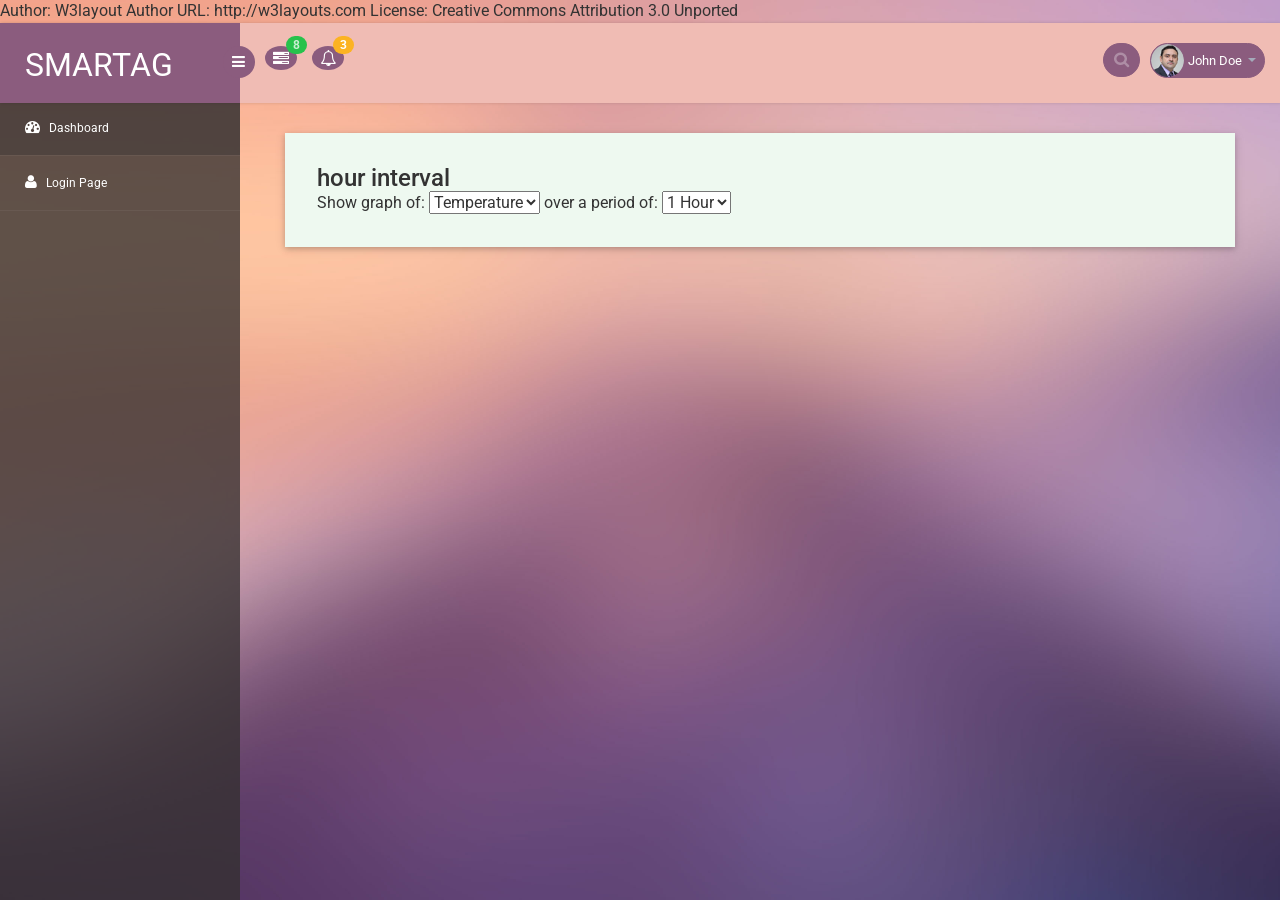
<file: AWS SmartAg/Site/index.html>
<!--A Design by W3layouts -->
Author: W3layout
Author URL: http://w3layouts.com
License: Creative Commons Attribution 3.0 Unported

<!DOCTYPE html>
<head>
<title>Visitors an Admin Panel Category Bootstrap Responsive Website Template | Home :: w3layouts</title>
<meta name="viewport" content="width=device-width, initial-scale=1">
<meta http-equiv="Content-Type" content="text/html; charset=utf-8" />
<meta name="keywords" content="Visitors Responsive web template, Bootstrap Web Templates, Flat Web Templates, Android Compatible web template, 
Smartphone Compatible web template, free webdesigns for Nokia, Samsung, LG, SonyEricsson, Motorola web design" />

<script type="application/x-javascript"> addEventListener("load", function() { setTimeout(hideURLbar, 0); }, false, {passive: true}); function hideURLbar(){ window.scrollTo(0,1); } </script>
<script src="https://code.jquery.com/jquery-1.11.3.min.js"></script>


<!-- bootstrap-css -->
<link rel="stylesheet" href="css/bootstrap.min.css" >
<!-- //bootstrap-css -->

<!-- Custom CSS -->
<link href="css/style.css" rel='stylesheet' type='text/css' />
<link href="css/style-responsive.css" rel="stylesheet"/>

<!-- font CSS -->
<link href='//fonts.googleapis.com/css?family=Roboto:400,100,100italic,300,300italic,400italic,500,500italic,700,700italic,900,900italic' rel='stylesheet' type='text/css'>

<!-- font-awesome icons -->
<link rel="stylesheet" href="css/font.css" type="text/css"/>
<link href="css/font-awesome.css" rel="stylesheet"> 
<link rel="stylesheet" href="css/morris.css" type="text/css"/>

<!-- //font-awesome icons -->
<script src="js/jquery2.0.3.min.js"></script>
<script src="js/raphael-min.js"></script>
<script src="js/morris.js"></script>


</head>

<body>
<section id="container">

<!--header start-->
<header class="header fixed-top clearfix">

<!--logo start-->
<div class="brand">
    <a href="index.html" class="logo">
        SMARTaG
    </a>
    <div class="sidebar-toggle-box">
        <div class="fa fa-bars"></div>
    </div>
</div>

<!--logo end-->
<div class="nav notify-row" id="top_menu">
    <!--  notification start -->
    <ul class="nav top-menu">
        <!-- settings start -->
        <li class="dropdown">
            <a data-toggle="dropdown" class="dropdown-toggle" href="#">
                <i class="fa fa-tasks"></i>
                <span class="badge bg-success">8</span>
            </a>
        </li>
        <!-- settings end -->

        <!-- notification dropdown start-->
        <li id="header_notification_bar" class="dropdown">
            <a data-toggle="dropdown" class="dropdown-toggle" href="#">

                <i class="fa fa-bell-o"></i>
                <span class="badge bg-warning">3</span>
            </a>
            <ul class="dropdown-menu extended notification">
            </ul>
        </li>
        <!-- notification dropdown end -->
    </ul>
    <!--  notification end -->
</div>

<div class="top-nav clearfix">
    <!--search & user info start-->
    <ul class="nav pull-right top-menu">
        <li>
            <input type="text" class="form-control search" placeholder=" Search">
        </li>
        <!-- user login dropdown start-->
        <li class="dropdown">
            <a data-toggle="dropdown" class="dropdown-toggle" href="#">
                <img alt="" src="images/2.png">
                <span class="username">John Doe</span>
                <b class="caret"></b>
            </a>
            <ul class="dropdown-menu extended logout">
                <li><a href="#"><i class=" fa fa-suitcase"></i>Profile</a></li>
                <li><a href="#"><i class="fa fa-cog"></i> Settings</a></li>
                <li><a href="login.html"><i class="fa fa-key"></i> Log Out</a></li>
            </ul>
        </li>
        <!-- user login dropdown end -->
       
    </ul>
    <!--search & user info end-->
</div>
</header>
<!--header end-->
<!--sidebar start-->
<aside>
    <div id="sidebar" class="nav-collapse">
        <!-- sidebar menu start-->
        <div class="leftside-navigation">
            <ul class="sidebar-menu" id="nav-accordion">
                <li>
                    <a class="active" href="index.html">
                        <i class="fa fa-dashboard"></i>
                        <span>Dashboard</span>
                    </a>
                </li>
                
                <li>
                    <a href="login.html">
                        <i class="fa fa-user"></i>
                        <span>Login Page</span>
                    </a>
                </li>
            </ul>            </div>
        <!-- sidebar menu end-->
    </div>
</aside>
<!--sidebar end-->

<!--main content start-->
<section id="main-content">
	<section class="wrapper">
			<!-- graphs -->
			<div class="panel-body">
				<div class="col-md-12 w3ls-graph">
					<div class="agileinfo-grap">
						<div class="agileits-box">
							<h3 id="timeType"></h3>
						</div>
						<div class="agileits-box-body clearfix">
						<div id="hero-area"></div>
						Show graph of: 
						<select id="measure">
							<option value="Temperature"> Temperature
							<option value="Moisture"> Moisture
							<option value="Humidity"> Humidity
							<option value="Light"> Light
						</select>
						 over a period of:
						<select id="timeScale">
                            			    <option value="hour"> 1 Hour
                            			    <option value="day"> 1 Day
                        			</select>
						<script>
							measure = document.getElementById("measure").options[measure.selectedIndex].value;
							timescale = document.getElementById("timeScale").options[timeScale.selectedIndex].value;
							document.getElementById("timeType").innerHTML = timescale + " interval";
							console.log(measure);
							console.log(timescale);
							// call get request on the php date api to query database and return results
							$.get("php/Dapi.php", {metric: measure, interval:timescale}, function(data){
								console.log("default");
								// call createGraph function with the return results from data API
								createGraph(jQuery.parseJSON(data));
                                                        }); 
								
							// set event handler to handle form value change, should recall Data api with new values
							$('#measure').change(function() {
								measure = document.getElementById("measure").value;
                                                                timescale = document.getElementById("timeScale").value;
								console.log(measure);
								console.log(timescale);
								$.get("php/Dapi.php", {metric: measure, interval:timescale}, function(data){
                                                                	console.log("default");
                                                                	createGraph(jQuery.parseJSON(data));
                                                        	});
							});
							
							
							$('#timeScale').change(function() {
								measure = document.getElementById("measure").value;
                                                                timescale = document.getElementById("timeScale").value;
                                                                $.get("php/Dapi.php", {metric: measure, interval:timescale}, function(data){
                                                                        console.log("default");
                                                                        createGraph(jQuery.parseJSON(data));
                                                                });
                                                        });
							
							// function to create morris.js graph
							// ***NOTE*** will log error message to console, but it does not effect output
							
							function createGraph(JSON) {
							    $('#hero-area').empty();
							    //console log the JSON for reference purposes
							    console.log(JSON);
							    Morris.Area({
						  	        element: 'hero-area',
						  		data: JSON,
						  		xkey: ['DT'],
							  	ykeys: ['value'],
								hideHover: true 
							    });
							}
						
						</script>

					</div>
				</div>
			</div>
		<!-- //tasks -->

<!--main content end-->
</section>
<script src="js/bootstrap.js"></script>
<script src="js/jquery.dcjqaccordion.2.7.js"></script>
<script src="js/scripts.js"></script>
<script src="js/jquery.slimscroll.js"></script>
<script src="js/jquery.nicescroll.js"></script>
<!--[if lte IE 8]><script language="javascript" type="text/javascript" src="js/flot-chart/excanvas.min.js"></script><![endif]-->
</body>
</html>
</file>
<file: AWS SmartAg/Site/css/style.css>
/*
Author: W3layout
Author URL: http://w3layouts.com
License: Creative Commons Attribution 3.0 Unported
License URL: http://creativecommons.org/licenses/by/3.0/
*/
h4, h5, h6,
h1, h2, h3 {margin: 0;}
ul, ol {margin: 0;}
p {margin: 0;}

html, body{
	font-family: 'Roboto', sans-serif;
    font-size: 100%;
    overflow-x: hidden;
    background: url(../images/bg.jpg) no-repeat 0px 0px;
	background-size:cover;
}
body a{
	transition: 0.5s all ease;
	-webkit-transition: 0.5s all ease;
	-moz-transition: 0.5s all ease;
	-o-transition: 0.5s all ease;
	-ms-transition: 0.5s all ease;
	text-decoration:none;
}
h1,h2,h3,h4,h5,h6{
	margin:0;			   
}
p{
	margin:0;
}
ul,label{
	margin:0;
	padding:0;
}
body a:hover{
	text-decoration:none;
}
	/*sidebar navigation*/
#sidebar {
    width:240px;
    height:100%;
    position:fixed;
    background:rgba(52, 48, 48, 0.78);
    -webkit-transition:all .3s ease-in-out;
    -moz-transition:all .3s ease-in-out;
    -o-transition:all .3s ease-in-out;
    transition:all .3s ease-in-out;
}
#sidebar ul li {
    position: relative;
}
.leftside-navigation,.right-stat-bar{
    height: 100%;
}
.right-stat-bar ul {
    list-style-type: none;
    padding-left: 0;
}
/*LEFT NAVIGATION ICON*/
.dcjq-icon {
    height:17px;
    width:17px;
    display:inline-block;
    background:url(../images/nav-expand.png) no-repeat top;
    border-radius:3px;
    -moz-border-radius:3px;
    -webkit-border-radius:3px;
    position:absolute;
    right:10px;
}
.active .dcjq-icon {
    background:url(../images/nav-expand.png) no-repeat bottom;
    border-radius:3px;
    -moz-border-radius:3px;
    -webkit-border-radius:3px;
}
.right-side-accordion .dcjq-icon {
    height:17px;
    width:17px;
    display:inline-block;
    background:url(../images/acc-expand.png) no-repeat top;
    border-radius:3px;
    -moz-border-radius:3px;
    -webkit-border-radius:3px;
    position:absolute;
    right:10px;
}
.right-side-accordion .active .dcjq-icon {
    background:url(../images/acc-expand.png) no-repeat bottom;
    border-radius:3px;
    -moz-border-radius:3px;
    -webkit-border-radius: 3px;
}
.right-side-accordion li:nth-child(2) ul li .prog-row {
    border: none;
}
/*---*/
.nav-collapse.collapse {
    display:inline;
}
ul.sidebar-menu,ul.sidebar-menu li ul.sub {
    margin:-2px 0 0;
    padding:0;
}
ul.sidebar-menu {
    padding-top:80px;

}
#sidebar>ul>li>ul.sub {
    display:none;
}
#sidebar .sub-menu>.sub li a {
    padding-left:46px;
}
#sidebar>ul>li.active>ul.sub,#sidebar>ul>li>ul.sub>li>a {
    display:block;
}
ul.sidebar-menu li ul.sub li {
    background:rgba(52, 48, 48, 0);
    margin-bottom:0;
    margin-left:0;
    margin-right:0;
}
ul.sidebar-menu li ul.sub li a {
    font-size:12px;
    padding-top:13px;
    padding-bottom:13px;
    -webkit-transition:all 0.3s ease;
    -moz-transition:all 0.3s ease;
    -o-transition:all 0.3s ease;
    -ms-transition:all 0.3s ease;
    transition:all 0.3s ease;
    color:#fff;
}
ul.sidebar-menu li ul.sub li a:hover,ul.sidebar-menu li ul.sub li.active a {
    color:#fff;
    -webkit-transition:all 0.3s ease;
    -moz-transition:all 0.3s ease;
    -o-transition:all 0.3s ease;
    -ms-transition:all 0.3s ease;
    transition:all 0.3s ease;
    display:block;
    background:rgba(40, 40, 46, 0.28);
}
ul.sidebar-menu li {
    border-bottom:1px solid rgba(255,255,255,0.05);
}
ul.sidebar-menu li.sub-menu {
    line-height:15px;
}
ul.sidebar-menu ul.sub li {
    border-bottom:none;
}
ul.sidebar-menu li a span {
    display:inline-block;
}
ul.sidebar-menu li a {
    color:#fff;
    text-decoration:none;
    display:block;
    padding:18px 0 18px 25px;
    font-size:12px;
    outline:none;
    -webkit-transition:all 0.3s ease;
    -moz-transition:all 0.3s ease;
    -o-transition:all 0.3s ease;
    -ms-transition:all 0.3s ease;
    transition:all 0.3s ease;
}
ul.sidebar-menu li a.active, ul.sidebar-menu li a:hover, ul.sidebar-menu li a:focus {
    background: rgba(40, 40, 46, 0.28);
    color: #fff;
    display: block;
    -webkit-transition: all 0.3s ease;
    -moz-transition: all 0.3s ease;
    -o-transition: all 0.3s ease;
    -ms-transition: all 0.3s ease;
    transition: all 0.3s ease;
}
ul.sidebar-menu li a i {
    font-size:15px;
    padding-right:6px;
}
ul.sidebar-menu li a:hover i,ul.sidebar-menu li a:focus i {
    color:#fff;
}
ul.sidebar-menu li a.active i {
    color:#fff;
}
.mail-info,.mail-info:hover {
    margin:-3px 6px 0 0;
    font-size: 11px;
}
/*main content*/
#main-content {
    margin-left:240px;
    -webkit-transition:all .3s ease-in-out;
    -moz-transition:all .3s ease-in-out;
    -o-transition:all .3s ease-in-out;
    transition:all .3s ease-in-out;
}
.footer {
    background: #d19a98;
    padding: 20px;
}
.footer p {
    color: #fff;
    letter-spacing: 1px;
}
.footer p a {
    color: #744e7d;
}
.footer p a:hover {
    color: #fff;
}
.header {
    left:0;
    right:0;
    z-index:1002;
    background:rgb(240, 188, 180);
    -webkit-transition:all .3s ease-in-out;
    -moz-transition:all .3s ease-in-out;
    -o-transition:all .3s ease-in-out;
    transition:all .3s ease-in-out;
}
.merge-header {
    margin-right:240px;
}
.fixed-top {
    position:fixed;
    box-shadow:1px 0 3px rgba(0,0,0,.15);
}
.wrapper {
    display:inline-block;
    margin-top:80px;
    padding:15px;
    width:100%;
}
.brand {
    background:#8b5c7e;
    float:left;
    width:240px;
    height:80px;
    position:relative;
}
a.logo {
    font-size:32px;
    color:#fff;
    float:left;
    margin:20px 0 0 25px;
    text-transform:uppercase;
}
a.logo:hover,a.logo:focus {
    text-decoration:none;
    outline:none;
}
a.logo span {
    color: #FF6C60;
}
/*notification*/
#top_menu .nav>li,ul.top-menu>li {
    float:left;
}
.notify-row {
    float:left;
    margin-top:23px;
    margin-left:25px;
}
ul.top-menu {
    margin-right:15px;
    margin-top: 0;
}
ul.top-menu > li > a {
    color: #fff;
    font-size: 16px;
    background: #8b5c7e;
    padding: 4px 8px;
    margin-right: 15px;
    border-radius: 50%;
    -webkit-border-radius: 50%;
    padding-right: 8px !important;
}
ul.top-menu>li>a:hover,ul.top-menu>li>a:focus {
    background:#fa9fa4;
    text-decoration:none;
    color:#fff !important;
    padding-right:8px !important;
}
.nav .open>a, .nav .open>a:focus, .nav .open>a:hover {
     background:#fa9fa4 !important;
    color:#fff !important;
}
.notify-row .badge {
    position:absolute;
    right:-10px;
    top:-10px;
    z-index:100;
}
.dropdown-menu.extended {
    max-width:320px !important;
    min-width:160px !important;
    top:42px;
    width:300px !important;
    padding:0 10px;
    box-shadow:0 0px 5px rgba(0,0,0,0.1) !important;
    border-radius:5px;
    -webkit-border-radius:5px;
    background:#fff;
    border:none;
    left:-10px;
}
.notify-row .notification span.label {
    display:inline-block;
    height:21px;
    padding:5px;
    width:22px;
    font-size:12px;
    margin-right:10px;
}
.dropdown-menu.extended .alert-icon,.noti-info {
    float:left;
}
.noti-info {
    padding-left:10px;
    padding-top:6px;
    color:#414147;
}
.dropdown-menu.extended .alert {
    margin-bottom:10px;
}
.dropdown-menu.extended .alert-icon {
    border-radius:100%;
    display:inline-block;
    height:35px;
    width:35px;
}
.dropdown-menu.extended .alert-icon i {
    font-size:16px;
    width:35px;
    line-height:35px;
    height:35px;
}
.dropdown-menu.extended.inbox li a,.dropdown-menu.extended.tasks-bar li a {
    background:#f1f2f7;
    border-radius:5px;
    -webkit-border-radius:5px;
    padding:10px;
    margin-bottom:10px;
    float:left;
    width:100%;
}
.dropdown-menu.extended li p {
    margin:0;
    padding:10px 0;
    border-radius:0px;
    -webkit-border-radius:0px;
}
.dropdown-menu.extended li a {
    font-size:12px;
    list-style:none;
}
.dropdown-menu.extended.logout {
    padding:10px;
}
.dropdown-menu.extended.logout li a {
    padding:10px;
}
.dropdown-menu.extended li a:hover {
    color:#32323a;
}
.dropdown-menu.tasks-bar .task-info .desc {
    font-size:13px;
    font-weight:normal;
    float:left;
    width:80%;
}
.dropdown-menu.tasks-bar .task-info .desc h5 {
    color:#32323a;
    text-transform:uppercase;
    font-size:12px;
    font-weight:600;
    margin-bottom:5px;
    margin-top:0;
}
.dropdown-menu.tasks-bar .task-info .desc p {
    padding-top:0;
    color:#8f8f9b;
    font-weight:300;
}
.dropdown-menu.tasks-bar .task-info .percent {
    width:20%;
    float:right;
    font-size:13px;
    font-weight:600;
    padding-left:10px;
    line-height:normal;
}
.dropdown-menu.tasks-bar .progress {
    background:#fff;
}
.dropdown-menu.extended .progress {
    margin-bottom:0 !important;
    height:10px;
}
.dropdown-menu.inbox li a .photo img {
    border-radius:2px 2px 2px 2px;
    -webkit-border-radius:2px 2px 2px 2px;
    float:left;
    height:40px;
    margin-right:10px;
    width:40px;
}
.dropdown-menu.inbox li a .subject {
    display:block;
}
.dropdown-menu.inbox li a .subject .from {
    font-size:12px;
    font-weight:600;
}
.dropdown-menu.inbox li a .subject .time {
    font-size:11px;
    font-style:italic;
    font-weight:bold;
    position:absolute;
    right:20px;
}
.dropdown-menu.inbox li a .message {
    display:block !important;
    font-size:11px;
}
.top-nav {
    margin-top:20px;
}
.top-nav img {
    border-radius:50%;
    -webkit-border-radius:50%;
    width:33px;
}
.top-nav .icon-user i {
    height: 33px;
    width:33px;
    line-height: 33px;
    display: inline-block;
    font-size: 1.7em;
    padding-left: 10px;
}
.top-nav .icon-user .username {
    color: #555555;
    font-size: 13px;
    position: relative;
    top: -5px;
}
.top-nav .icon-user .caret {
    position: relative;
    top: -4px;
}
.top-nav ul.top-menu>li .dropdown-menu.logout {
    width:170px !important;
}
.top-nav li.dropdown .dropdown-menu {
    float:right;
    right:0;
    left:auto;
}
.dropdown-menu.extended.logout>li {
    float:left;
    width:100%;
}
.log-arrow-up {
    background:url("../images/top-arrow.png") no-repeat;
    width:18px;
    height:10px;
    margin-top:-20px;
    float:right;
    margin-right:15px;
}
.dropdown-menu.extended.logout>li>a {
    border-bottom:none !important;
}
.full-width .dropdown-menu.extended.logout>li>a:hover {
    background:#F1F2F7 !important;
    color:#32323a !important;
}
.dropdown-menu.extended.logout>li>a:hover {
    background:#F1F2F7 !important;
    border-radius:5px;
}
.dropdown-menu.extended.logout>li>a:hover i {
    color:#ffa2a2;
}
.dropdown-menu.extended.logout>li>a i {
    font-size:17px;
}
.dropdown-menu.extended.logout>li>a>i {
    padding-right:10px;
}
.top-nav .username {
    font-size:13px;
    color:#fff;
}
.top-nav ul.top-menu>li>a {
    border-radius: 100px;
    -webkit-border-radius: 100px;
    padding: 0px;
    background: none;
    margin-right: 0;
    border: 1px solid #8b5c7e;
    background: #8b5c7e;
}
.top-nav ul.top-menu>li.language>a {
    margin-top:-2px;
    padding:4px 12px;
    line-height:20px;
}
.top-nav ul.top-menu>li.language>a img {
    border-radius:0;
    -webkit-border-radius:0;
    width:18px;
}
.top-nav ul.top-menu>li.language ul.dropdown-menu li img {
    border-radius:0;
    -webkit-border-radius:0;
    width:18px;
}
.top-nav ul.top-menu>li {
    margin-left:10px;
}
.top-nav ul.top-menu>li>a:hover,.top-nav ul.top-menu>li>a:focus {
    border:1px solid #fa9fa4;
    background:#fa9fa4 !important;
    border-radius:100px;
    -webkit-border-radius:100px;
}
.top-nav .dropdown-menu.extended.logout {
    top:50px;
}
.top-nav .nav .caret {
    border-bottom-color:#A4AABA;
    border-top-color:#A4AABA;
}
.top-nav ul.top-menu>li>a:hover .caret {
    border-bottom-color:#000;
    border-top-color: #000;
}
/*form*/
.position-center {
    width:62%;
    margin: 0 auto;
}
/*----*/
.notify-arrow {
    background:url("../images/top-arrow.png") no-repeat;
    width:18px;
    height:10px;
    margin-top:0;
    opacity:0;
    position:absolute;
    left:16px;
    top:-20px;
    transition:all 0.25s ease 0s;
    z-index:10;
    margin-top:10px;
    opacity: 1;
}
/*search*/
.search {
    width: 20px;
    -webkit-transition: all .3s ease;
    -moz-transition: all .3s ease;
    -ms-transition: all .3s ease;
    -o-transition: all .3s ease;
    transition: all .3s ease;
    border: 1px solid #8b5c7e;
    box-shadow: none;
    background: #8b5c7e url(../images/search-icon.png) no-repeat 10px 8px;
    padding: 0 5px 0 30px;
    color: #fff;
    border-radius: 100px;
    -webkit-border-radius: 100px;
	cursor:pointer;
}
.search:focus {
    width:180px;
    border:1px solid #8b5c7e;
    box-shadow:none;
    -webkit-transition:all .3s ease;
    -moz-transition:all .3s ease;
    -ms-transition:all .3s ease;
    -o-transition:all .3s ease;
    transition:all .3s ease;
    color:#c8c8c8;
    font-weight: 300;
}
.todo-search:focus{
    width:100% !important;
}
/*--sidebar toggle---*/
.sidebar-toggle-box {
    float:left;
    margin-top:23px;
    margin-left:-15px;
    background:#8b5c7e;
    border-radius:50%;
    -webkit-border-radius:50%;
    width:32px;
    height:32px;
    position:absolute;
    right:-15px;
}
.sidebar-toggle-box .fa-bars {
    cursor:pointer;
    display:inline-block;
    font-size:15px;
    padding:8px 8px 8px 9px;
    color:#fff;
}
.sidebar-toggle-box:hover {
    background:#fa9fa4;
}
.hide-left-bar {
    margin-left:-240px !important;
    -webkit-transition:all .3s ease-in-out;
    -moz-transition:all .3s ease-in-out;
    -o-transition:all .3s ease-in-out;
    transition:all .3s ease-in-out;
}
.open-right-bar {
    right:0px !important;
    -webkit-transition:all .3s ease-in-out;
    -moz-transition:all .3s ease-in-out;
    -o-transition:all .3s ease-in-out;
    transition:all .3s ease-in-out;
}
.merge-left {
    margin-left:0px !important;
}
.hide-right-bar {
    margin-right:-240px !important;
    -webkit-transition:all .3s ease-in-out;
    -moz-transition:all .3s ease-in-out;
    -o-transition:all .3s ease-in-out;
    transition:all .3s ease-in-out;
}
.toggle-right-box {
    float:left;
    background:#f6f6f6;
    border-radius:50%;
    -webkit-border-radius:50%;
    width:35px;
    height:35px;
}
.toggle-right-box:hover {
    background:#ffa2a2;
}
.toggle-right-box:hover .fa-bars {
    color:rgba(0,0,0,0.3);
}
.toggle-right-box .fa-bars {
    cursor:pointer;
    display:inline-block;
    font-size:15px;
    padding:10px;
    color: #bfbfc1;
}
/*--market--*/
.market-update-block {
    padding: 2em 2em;
    background: #999;
}
.market-update-block h3 {
    color: #fff;
    font-size: 2em;
}
.market-update-block h4 {
	font-size: 1.2em;
    color: #fff;
    margin: 0.3em 0em;
}
.market-update-block p {
    color: #fff;
    font-size: 0.8em;
    line-height: 1.8em;
}
.market-update-block.clr-block-1 {
    background: #53d769;
    box-shadow: 0 2px 5px 0 rgba(0, 0, 0, 0.16), 0 2px 10px 0 rgba(0, 0, 0, 0.12);
    transition: 0.5s all;
  -webkit-transition: 0.5s all;
  -moz-transition: 0.5s all;
  -o-transition: 0.5s all;
}
.market-update-block.clr-block-2 {
    background:#fc3158;
    box-shadow: 0 2px 5px 0 rgba(0, 0, 0, 0.16), 0 2px 10px 0 rgba(0, 0, 0, 0.12);
    transition: 0.5s all;
  -webkit-transition: 0.5s all;
  -moz-transition: 0.5s all;
  -o-transition: 0.5s all;
}
.market-update-block.clr-block-3 {
    background:#147efb;
    box-shadow: 0 2px 5px 0 rgba(0, 0, 0, 0.16), 0 2px 10px 0 rgba(0, 0, 0, 0.12);
    transition: 0.5s all;
  -webkit-transition: 0.5s all;
  -moz-transition: 0.5s all;
  -o-transition: 0.5s all;
}
.market-update-block.clr-block-4 {
    background:#2a2727;
    box-shadow: 0 2px 5px 0 rgba(0, 0, 0, 0.16), 0 2px 10px 0 rgba(0, 0, 0, 0.12);
    transition: 0.5s all;
  -webkit-transition: 0.5s all;
  -moz-transition: 0.5s all;
  -o-transition: 0.5s all;
}
.market-update-block.clr-block-1:hover {
    background: #8b5c7e;
   transition: 0.5s all;
  -webkit-transition: 0.5s all;
  -moz-transition: 0.5s all;
  -o-transition: 0.5s all;
}
.market-update-block.clr-block-2:hover {
    background: #8b5c7e;
   transition: 0.5s all;
  -webkit-transition: 0.5s all;
  -moz-transition: 0.5s all;
  -o-transition: 0.5s all;
}
.market-update-block.clr-block-3:hover {
    background:#8b5c7e;
    transition: 0.5s all;
  -webkit-transition: 0.5s all;
  -moz-transition: 0.5s all;
  -o-transition: 0.5s all;
}
.market-update-block.clr-block-4:hover {
    background:#8b5c7e;
    transition: 0.5s all;
  -webkit-transition: 0.5s all;
  -moz-transition: 0.5s all;
  -o-transition: 0.5s all;
}
.market-update-right i.fa.fa-users {
    font-size: 3em;
    color:#fff;
   text-align: left;
}
.market-update-right i.fa.fa-eye {
     font-size: 3em;
    color:#fff;
   text-align: left;
}
.market-update-right i.fa.fa-usd {
     font-size:3em;
    color:#fff;
    text-align: left;
}
.market-update-right i.fa.fa-shopping-cart{
     font-size:3em;
    color:#fff;
    text-align: left;
}
.market-update-left {
    padding: 0px;
}
.market-update-right {
    padding-left: 0;
}
.market-updates {
    margin: 1.5em 0;
}
/*--market--*/
.panel-heading {
    position: relative;
    height: 57px;
    line-height: 57px;
    letter-spacing: 0.2px;
    color: #000;
    font-size: 18px;
    font-weight: 400;
    padding: 0 16px;
    background:#ddede0;
   border-top-right-radius: 2px;
   border-top-left-radius: 2px; 
    text-transform: uppercase;
    text-align: center;
}
.panel {
    border: none ! important;
}
.agileinfo-grap {
    padding: 2em;
    background:rgb(238, 249, 240);
	box-shadow: 0 2px 5px 0 rgba(0, 0, 0, 0.16), 0 2px 10px 0 rgba(0, 0, 0, 0.12);
}
header.agileits-box-header.clearfix h3 {
    font-size: 24px;
    font-weight: 400;
    text-transform: uppercase;
    color:#000;
    text-align: center;
    margin-bottom: 1em;
}
.calendar-widget {
    background-color: #eef9f0;
    border-radius: 4px;
    -webkit-box-shadow: 0 1px 1px rgba(0,0,0,.05);
    box-shadow: 0 1px 1px rgba(0,0,0,.05);
	padding: 2em;
}
span.panel-title{
	color:#000000;
	 font-size: 18px;
}

.agile-calendar-grid {
    border: 1px solid #c0dbc5;
}
.alert-info .alert-icon {
    background-color: #99cce3;
}
.alert-danger .alert-icon {
    background-color: #fcb1ae;
}
.alert-success .alert-icon {
    background-color: #98d7ad;
}
.alert-warning .alert-icon {
    background-color: #ffe699;
}
.alert-icon i {
    width: 40px;
    height: 40px;
    display: block;
    text-align: center;
    line-height: 40px;
    font-size: 20px;
    color: #fff;
}
.alert-icon {
    width: 40px;
    height: 40px;
    display: inline-block;
    -webkit-border-radius: 100%;
    -moz-border-radius: 100%;
    border-radius: 100%;
}
.notification-sender {
    color: #414147;
}
.alert-success .notification-info a {
    color: #42b663;
}
.notification-info p {
    margin: 0px;
    color: #999;
    font-size: 12px;
}
.notification-meta {
    margin-bottom: 3px;
    padding-left: 0;
    list-style: none;
}
.notification-info {
    margin-left: 56px;
    margin-top: -40px;
}
.notifications{
	background-color: #eef9f0;
    border-radius: 4px;
    -webkit-box-shadow: 0 1px 1px rgba(0,0,0,.05);
    box-shadow: 0 1px 1px rgba(0,0,0,.05);
    padding: 2em;
}
.alert-danger .notification-info a {
    color: #fb6f6b;
}
.alert-info .notification-info a {
    color: #45a2c9;
}
.alert {
    padding: 16.8px !important;
}
/*-- graphs --*/
.area-grids{
    border: 10px solid #d8d8d8;
    background: #FFF;
    padding: 1em;
}
.charts-right {
    padding-left: 0;
}
.chart-left {
    padding-right: 0;
}
.agile-bottom-right {
    padding-left: 0;
}
.agile-bottom-left {
    padding-right: 0;
}
#graph {
  width: 100%;
  margin: 20px auto 0 auto;
}
pre {
  height: 250px;
  overflow: auto;
}

div#graph1,div#graph4,div#graph5,div#graph6,div#graph7,div#graph8,div#graph9 {
    width: 100% !important;
    z-index: 1;
}
.agile-Updating-grids, .agile-bottom-grid, .agile-last-grid {
    background: #eef9f0;
    padding: 2em;
	border-radius: 4px;
    -webkit-box-shadow: 0 1px 1px rgba(0,0,0,.05);
    box-shadow: 0 1px 1px rgba(0,0,0,.05);
}
.agile-bottom-grids {
    margin: 2em 0;
}
.agil-info-calendar {
    margin: 1.5em 0;
}
.area-grids-heading h3 {
    font-size: 20px;
    color: #000;
    text-align: center;
    margin-bottom: 1em;
    text-transform: uppercase;
}
/*-- graphs --*/
/*--statistics--*/
.stats-info ul li {
    margin-bottom: 1em;
    border-bottom:1px solid #e1ab91;
    padding-bottom: 18px;
    font-size: 0.9em;
    color: #555;
}
.table>thead>tr>th {
    border-bottom: 1px solid #e1ab91 ! important;
}
.table>tbody>tr>td, .table>tbody>tr>th, .table>tfoot>tr>td, .table>tfoot>tr>th, .table>thead>tr>td, .table>thead>tr>th {
    border-bottom: 1px solid #e9e9e9 ! important;
}
.progress.progress-right {
    width: 25%;
    float: right;
    height: 8px;
    margin-bottom: 0;
}
.stats-info ul li.last {
    border-bottom: none;
    padding-bottom: 0;
    margin-bottom: 0.5em;
}
.stats-info span.pull-right {
    font-size: 0.7em;
    margin-left: 11px;
    line-height: 2em;
}
.table.stats-table {
    margin-bottom: 0;
}
.stats-table span.label{
    font-weight: 500;
}
.stats-table h5 {
    color: #4F52BA;
    font-size: 0.9em;
}
.stats-table h5.down {
    color: #D81B60;
}
.stats-table h5 i.fa {
    font-size: 1.2em;
    font-weight: 800;
    margin-left: 3px;
}
.stats-table thead tr th {
    color: #8b5c7e;
}
.stats-table td {
    font-size: 0.9em;
    color: #555;
    padding: 11px !important;
}
/*--//statistics--*/
/*--Progress bars--*/
.progress {
    height: 10px;
    margin: 7px 0;
    overflow: hidden;
    background: #e1e1e1;
    z-index: 1;
    cursor: pointer;
}
.task-info .percentage{
	float:right;
	height:inherit;
	line-height:inherit;
}
.task-desc{
	font-size:12px;
}
.wrapper-dropdown-3 .dropdown li a:hover span.task-desc {
	color:#65cea7;
}
.progress .bar {
		z-index: 2;
		height:15px; 
		font-size: 12px;
		color: white;
		text-align: center;
		float:left;
		-webkit-box-sizing: content-box;
		-moz-box-sizing: content-box;
		-ms-box-sizing: content-box;
		box-sizing: content-box;
		-webkit-transition: width 0.6s ease;
		  -moz-transition: width 0.6s ease;
		  -o-transition: width 0.6s ease;
		  transition: width 0.6s ease;
	}
.progress-striped .yellow{
	background:#f0ad4e;
} 
.progress-striped .green{
	background:#5cb85c;
} 
.progress-striped .light-blue{
	background:#4F52BA;
} 
.progress-striped .red{
	background:#d9534f;
} 
.progress-striped .blue{
	background:#428bca;
} 
.progress-striped .orange {
	background:#e94e02;
}
.progress-striped .bar {
  background-image: -webkit-gradient(linear, 0 100%, 100% 0, color-stop(0.25, rgba(255, 255, 255, 0.15)), color-stop(0.25, transparent), color-stop(0.5, transparent), color-stop(0.5, rgba(255, 255, 255, 0.15)), color-stop(0.75, rgba(255, 255, 255, 0.15)), color-stop(0.75, transparent), to(transparent));
  background-image: -webkit-linear-gradient(45deg, rgba(255, 255, 255, 0.15) 25%, transparent 25%, transparent 50%, rgba(255, 255, 255, 0.15) 50%, rgba(255, 255, 255, 0.15) 75%, transparent 75%, transparent);
  background-image: -moz-linear-gradient(45deg, rgba(255, 255, 255, 0.15) 25%, transparent 25%, transparent 50%, rgba(255, 255, 255, 0.15) 50%, rgba(255, 255, 255, 0.15) 75%, transparent 75%, transparent);
  background-image: -o-linear-gradient(45deg, rgba(255, 255, 255, 0.15) 25%, transparent 25%, transparent 50%, rgba(255, 255, 255, 0.15) 50%, rgba(255, 255, 255, 0.15) 75%, transparent 75%, transparent);
  background-image: linear-gradient(45deg, rgba(255, 255, 255, 0.15) 25%, transparent 25%, transparent 50%, rgba(255, 255, 255, 0.15) 50%, rgba(255, 255, 255, 0.15) 75%, transparent 75%, transparent);
  -webkit-background-size: 40px 40px;
  -moz-background-size: 40px 40px;
  -o-background-size: 40px 40px;
  background-size: 40px 40px;
}
.progress.active .bar {
  -webkit-animation: progress-bar-stripes 2s linear infinite;
  -moz-animation: progress-bar-stripes 2s linear infinite;
  -ms-animation: progress-bar-stripes 2s linear infinite;
  -o-animation: progress-bar-stripes 2s linear infinite;
  animation: progress-bar-stripes 2s linear infinite;
}
@-webkit-keyframes progress-bar-stripes {
  from {
    background-position: 40px 0;
  }
  to {
    background-position: 0 0;
  }
}
@-moz-keyframes progress-bar-stripes {
  from {
    background-position: 40px 0;
  }
  to {
    background-position: 0 0;
  }
}
@-ms-keyframes progress-bar-stripes {
  from {
    background-position: 40px 0;
  }
  to {
    background-position: 0 0;
  }
}
@-o-keyframes progress-bar-stripes {
  from {
    background-position: 0 0;
  }
  to {
    background-position: 40px 0;
  }
}
@keyframes progress-bar-stripes {
  from {
    background-position: 40px 0;
  }
  to {
    background-position: 0 0;
  }
}
/*--Progress bars--*/
.stats-info-agileits {
    background: #eef9f0;
    padding: 2em;
    border-radius: 4px;
    -webkit-box-shadow: 0 1px 1px rgba(0,0,0,.05);
    box-shadow: 0 1px 1px rgba(0,0,0,.05);
}
.agileits-w3layouts-stats {
    margin: 1.5em 0;
}
h4.title {
    font-size: 20px;
    color: #000;
    text-align: center;
    margin-bottom: 2em;
    text-transform: uppercase;
}
.stats-last-agile {
    background: #eef9f0;
    padding: 2em;
    border-radius: 4px;
    -webkit-box-shadow: 0 1px 1px rgba(0,0,0,.05);
    box-shadow: 0 1px 1px rgba(0,0,0,.05);
}
.w3-agile-google_map{
    background: #eef9f0;
    padding: 2em;
    border-radius: 4px;
    -webkit-box-shadow: 0 1px 1px rgba(0,0,0,.05);
    box-shadow: 0 1px 1px rgba(0,0,0,.05);
}
.w3-agile-map-left iframe{
		width:100%;
		min-height:450px;
		border: 15px solid #ffffff;
		outline:none;
}
.w3-agile-map-right iframe{
		width:100%;
		min-height:450px;
		border: 15px solid #ffffff;
		outline:none;
}
/*button*/
.btn-row {
    margin-bottom: 10px;
}
.typo-agile {
    background: #eef9f0;
    padding: 2em;
    border-radius: 4px;
    -webkit-box-shadow: 0 1px 1px rgba(0,0,0,.05);
    box-shadow: 0 1px 1px rgba(0,0,0,.05);
}
/*-- icons --*/
.codes a {
    color: #999;
}
.icon-box {
    padding: 8px 15px;
   background: rgb(218, 223, 219);
    margin: 1em 0 1em 0;
    border: 5px solid #eef9f0;
    text-align: left;
    -moz-box-sizing: border-box;
    -webkit-box-sizing: border-box;
    box-sizing: border-box;
    font-size: 13px;
    transition: 0.5s all;
    -webkit-transition: 0.5s all;
    -o-transition: 0.5s all;
    -ms-transition: 0.5s all;
    -moz-transition: 0.5s all;
    cursor: pointer;
} 
.icon-box:hover {
    background: #000;
	transition:0.5s all;
	-webkit-transition:0.5s all;
	-o-transition:0.5s all;
	-ms-transition:0.5s all;
	-moz-transition:0.5s all;
}
.icon-box:hover i.fa {
	color:#fff !important;
}
.icon-box:hover a.agile-icon {
	color:#fff !important;
}
.codes .bs-glyphicons li {
    float: left;
    width: 12.5%;
    height: 115px;
    padding: 10px; 
    line-height: 1.4;
    text-align: center;  
    font-size: 12px;
    list-style-type: none;	
}
.codes .bs-glyphicons .glyphicon {
    margin-top: 5px;
    margin-bottom: 10px;
    font-size: 24px;
}
.codes .glyphicon {
    position: relative;
    top: 1px;
    display: inline-block;
    font-family: 'Glyphicons Halflings';
    font-style: normal;
    font-weight: 400;
    line-height: 1;
    -webkit-font-smoothing: antialiased;
    -moz-osx-font-smoothing: grayscale;
	color: #777;
} 
.codes .bs-glyphicons .glyphicon-class {
    display: block;
    text-align: center;
    word-wrap: break-word;
}
h3.icon-subheading {
    font-size: 28px;
    color: #b64d99 !important;
    margin: 30px 0 15px;
    letter-spacing: 2px;
    border: none;
    display: block;
}
h3.agileits-icons-title {
    text-align: center;
    font-size: 33px;
    color: #222222;
    font-weight: 600;
    letter-spacing: 2px;
}
.icons a {
    color: #000000;
}
.icon-box i {
    margin-right: 10px !important;
    font-size: 20px !important;
    color: #000000!important;
}
.bs-glyphicons li {
    float: left;
    width: 18%;
    height: 115px;
    padding: 10px;
    line-height: 1.4;
    text-align: center;
    font-size: 12px;
    list-style-type: none;
    background:rgba(149, 149, 149, 0.18);
    margin: 1%;
}
.bs-glyphicons .glyphicon {
    margin-top: 5px;
    margin-bottom: 10px;
    font-size: 24px;
	color: #282a2b;
}
.glyphicon {
    position: relative;
    top: 1px;
    display: inline-block;
    font-family: 'Glyphicons Halflings';
    font-style: normal;
    font-weight: 400;
    line-height: 1;
    -webkit-font-smoothing: antialiased;
    -moz-osx-font-smoothing: grayscale;
	color: #777;
} 
.bs-glyphicons .glyphicon-class {
    display: block;
    text-align: center;
    word-wrap: break-word;
}
@media (max-width:1080px){
.icon-box {
    width: 33.33%;
}
}
@media (max-width:991px){
	h3.agileits-icons-title {
		font-size: 28px;
	}
	h3.icon-subheading {
		font-size: 22px;
	}
}
@media (max-width:768px){
	h3.agileits-icons-title {
		font-size: 28px;
	}
	h3.icon-subheading {
		font-size: 25px;
	}
	.row {
		margin-right: 0;
		margin-left: 0;
	}
	.icon-box {
    margin: 0;
    width: 100%;
}
}
@media (max-width: 640px){
	.icon-box {
		float: left;
		width: 50%;
	}
}
@media (max-width: 480px){
	.bs-glyphicons li {
		width: 31%;
	}
}
@media (max-width: 414px){
	h3.agileits-icons-title {
		font-size: 23px;
	}
	h3.icon-subheading {
		font-size: 18px;
	}
	.bs-glyphicons li {
		width: 31.33%;
	}
}
@media (max-width: 384px){
	.icon-box {
		float: none;
		width: 100%;
	}
}
/*-- //icons --*/
.w3_wthree_agileits_icons.main-grid-border {
    padding: 5em 0;
}
/*--Typography--*/
.well {
    font-weight: 300;
    font-size: 14px;
}
.list-group-item {
    font-weight: 300;
    font-size: 14px;
}
li.list-group-item1 {
    font-size: 14px;
    font-weight: 300;
}
.typo p {
    margin: 0;
    font-size: 14px;
    font-weight: 300;
}
.show-grid [class^=col-] {
    background: #fff;
	text-align: center;
	margin-bottom: 10px;
	line-height: 2em;
	border: 10px solid #f0f0f0;
}
.show-grid [class*="col-"]:hover {
	background: #e0e0e0;
}
.grid_3{
	margin-bottom:2em;
}
.xs h3, h3.m_1{
	color:#000;
	font-size:1.7em;
	font-weight:300;
	margin-bottom: 1em;
}
.grid_3 p{
	color: #999;
	font-size: 0.85em;
	margin-bottom: 1em;
	font-weight: 300;
}
.grid_4{
	background:none;
	
}
.label {
	font-weight: 300 !important;
	border-radius:4px;
}  
.grid_5{
	background:none;
	padding:2em 0;
}
.grid_5 h3, .grid_5 h2, .grid_5 h1, .grid_5 h4, .grid_5 h5, h3.hdg, h3.bars {
    margin-bottom: 1em;
    color: #b64d99;
    font-size: 26px;
    letter-spacing: 2px;
}
.table > thead > tr > th, .table > tbody > tr > th, .table > tfoot > tr > th, .table > thead > tr > td, .table > tbody > tr > td, .table > tfoot > tr > td {
	border-top: none !important;
}
.tab-content > .active {
	display: block;
	visibility: visible;
}
.pagination > .active > a, .pagination > .active > span, .pagination > .active > a:hover, .pagination > .active > span:hover, .pagination > .active > a:focus, .pagination > .active > span:focus {
	z-index: 0;
}
.badge-primary {
	background-color: #03a9f4;
}
.badge-success {
	background-color: #fb5710;
}
.badge-warning {
	background-color: #ffc107;
}
.badge-danger {
	background-color: #e51c23;
}
.grid_3 p{
	line-height: 2em;
	color: #888;
	font-size: 0.9em;
	margin-bottom: 1em;
	font-weight: 300;
}
.bs-docs-example {
	margin: 1em 0;
}
section#tables  p {
	margin-top: 1em;
}
.tab-container .tab-content {
	border-radius: 0 2px 2px 2px;
	border: 1px solid #e0e0e0;
	padding: 16px;
	background-color: #ffffff;
}
.table td, .table>tbody>tr>td, .table>tbody>tr>th, .table>tfoot>tr>td, .table>tfoot>tr>th, .table>thead>tr>td, .table>thead>tr>th {
	padding: 15px!important;
}
.table > thead > tr > th, .table > tbody > tr > th, .table > tfoot > tr > th, .table > thead > tr > td, .table > tbody > tr > td, .table > tfoot > tr > td {
	font-size: 0.9em;
	color: #999;
	border-top: none !important;
}
.tab-content > .active {
	display: block;
	visibility: visible;
}
.label {
	font-weight: 300 !important;
}
.label {
	padding: 4px 6px;
	border: none;
	text-shadow: none;
}
.alert {
	font-size: 0.85em;
}
h1.t-button,h2.t-button,h3.t-button,h4.t-button,h5.t-button {
	line-height:2em;
	margin-top:0.5em;
	margin-bottom: 0.5em;
}
li.list-group-item1 {
	line-height: 2.5em;
}
.input-group {
	margin-bottom: 20px;
}
.in-gp-tl{
	padding:0;
}
.in-gp-tb{
	padding-right:0;
}
.list-group {
	margin-bottom: 48px;
}
ol {
	margin-bottom: 44px;
}
h2.typoh2{
    margin: 0 0 10px;
}
@media (max-width:768px){
.grid_5 {
	padding: 0 0 1em;
}
.grid_3 {
	margin-bottom: 0em;
}
}
@media (max-width:640px){
h1, .h1, h2, .h2, h3, .h3 {
	margin-top: 0px;
	margin-bottom: 0px;
}
.grid_5 h3, .grid_5 h2, .grid_5 h1, .grid_5 h4, .grid_5 h5, h3.hdg, h3.bars {
	margin-bottom: .5em;
}
.progress {
	height: 10px;
	margin-bottom: 10px;
}
ol.breadcrumb li,.grid_3 p,ul.list-group li,li.list-group-item1 {
	font-size: 14px;
}
.breadcrumb {
	margin-bottom: 25px;
}
.well {
	font-size: 14px;
	margin-bottom: 10px;
}
h2.typoh2 {
	font-size: 1.5em;
}
.label {
	font-size: 60%;
}
.in-gp-tl {
	padding: 0 1em;
}
.in-gp-tb {
	padding-right: 1em;
}
}
@media (max-width:480px){
.grid_5 h3, .grid_5 h2, .grid_5 h1, .grid_5 h4, .grid_5 h5, h3.hdg, h3.bars {
	font-size: 1.2em;
}
.table h1 {
	font-size: 26px;
}
.table h2 {
	font-size: 23px;
}
.table h3 {
	font-size: 20px;
}
.label {
	font-size: 53%;
}
.alert,p {
	font-size: 14px;
}
.pagination {
	margin: 20px 0 0px;
}
.grid_3.grid_4.w3layouts {
	margin-top: 25px;
}
}
@media (max-width: 320px){
.grid_4 {
	margin-top: 18px;
}
h3.title {
	font-size: 1.6em;
}
.alert, p,ol.breadcrumb li, .grid_3 p,.well, ul.list-group li, li.list-group-item1,a.list-group-item {
	font-size: 13px;
}
.alert {
	padding: 10px;
	margin-bottom: 10px;
}
ul.pagination li a {
	font-size: 14px;
	padding: 5px 10px;
}
.list-group {
	margin-bottom: 10px;
}
.well {
	padding: 10px;
}
.nav > li > a {
	font-size: 14px;
}
}
/*-- //typography --*/
.typo {
    padding: 5em 0;
}
ul.bs-glyphicons-list {
    padding: 0;
}
.w3ls_head {
    font-size: 30px;
    color: #000000;
    margin-bottom: 2em;
    letter-spacing: 2px;
    text-transform: uppercase;
    text-align: center;
}
.agile-grid{
	background: #eef9f0;
    padding: 2em;
    border-radius: 4px;
    -webkit-box-shadow: 0 1px 1px rgba(0,0,0,.05);
    box-shadow: 0 1px 1px rgba(0,0,0,.05);
}
.wthree-font-awesome{
	background: #eef9f0;
    padding: 2em;
    border-radius: 4px;
    -webkit-box-shadow: 0 1px 1px rgba(0,0,0,.05);
    box-shadow: 0 1px 1px rgba(0,0,0,.05);
}
.w3layouts-glyphicon{
	background: #eef9f0;
    padding: 2em;
    border-radius: 4px;
    -webkit-box-shadow: 0 1px 1px rgba(0,0,0,.05);
    box-shadow: 0 1px 1px rgba(0,0,0,.05);
}
.table-agile-info{
	background: #eef9f0;
    padding: 2em;
    border-radius: 4px;
    -webkit-box-shadow: 0 1px 1px rgba(0,0,0,.05);
    box-shadow: 0 1px 1px rgba(0,0,0,.05);
}
.form-w3layouts{
	background: #eef9f0;
    padding: 2em;
    border-radius: 4px;
    -webkit-box-shadow: 0 1px 1px rgba(0,0,0,.05);
    box-shadow: 0 1px 1px rgba(0,0,0,.05);
}
.panel-default>.panel-heading {
    color: #000000 ! important;
    background-color: #ddede0 ! important;
    border-color: #ddede0 ! important;
    font-size: 20px;
}
p.hd-title {
    color: #b64d99;
    font-size: 20px;
    margin-bottom: 1em;
}
.bg-success {
    color: #c6efd0;
    background-color: #27c24c;
}
.bg-info {
    color: #dcf2f8;
    background-color: #23b7e5;
}
.bg-info {
    color: #dcf2f8;
    background-color: #23b7e5;
}
.bg-danger {
    color: #ffffff;
    background-color: #f05050;
}
.text-success {
    color: #27c24c;
}
.text-warning {
    color: #fad733;
}
.text-danger {
    color: #f05050;
}
.btn-default {
    color: #58666e !important;
    background-color: #fcfdfd;
    background-color: #fff;
    border-color: #dee5e7;
    border-bottom-color: #d8e1e3;
    -webkit-box-shadow: 0 1px 1px rgba(90, 90, 90, 0.1);
    box-shadow: 0 1px 1px rgba(90, 90, 90, 0.1);
}
select.input-sm {
    height: 30px;
    line-height: 30px;
}
.w-sm {
    width: 150px;
}
.inline {
    display: inline-block !important;
}
.v-middle {
    vertical-align: middle !important;
}
.m-b-xs {
    margin-bottom: 5px;
}
#upload{
    font-family:'PT Sans Narrow', sans-serif;
    background-color:#fff;
    /*background-image:-webkit-linear-gradient(top, #373a3d, #313437);*/
    /*background-image:-moz-linear-gradient(top, #373a3d, #313437);*/
    /*background-image:linear-gradient(top, #373a3d, #313437);*/
    width:100%;
    padding:30px;
    border-radius:3px;
    margin:0px auto 100px;
    /*box-shadow: 0 0 10px rgba(0, 0, 0, 0.3);*/
}
#drop{
    background-color: #fff;
    padding: 100px 50px;
    margin-bottom: 30px;
    border: 5px dashed #F1F2F7;
    border-radius: 3px;
    /*border-image: url('../img/border-image.png') 25 repeat;*/
    text-align: center;
    text-transform: uppercase;
    font-size:16px;
    font-weight:bold;
    color:#7f858a;
}
#drop a{
    background-color:#8b5c7e;
    padding:12px 26px;
    color:#fff;
    font-size:14px;
    border-radius:2px;
    cursor:pointer;
    display:inline-block;
    margin-top:12px;
    line-height:1;
}
#drop a:hover{
    background-color:#dfa7a6;
}
#drop input{
    display:none;
}
#upload ul{
    list-style:none;
    margin:0;
    /*border-top:1px solid #2b2e31;*/
    /*border-bottom:1px solid #3d4043;*/
}
#upload ul li{
    background-color:#F1F2F7;
    /*background-image:-webkit-linear-gradient(top, #333639, #303335);*/
    /*background-image:-moz-linear-gradient(top, #333639, #303335);*/
    /*background-image:linear-gradient(top, #333639, #303335);*/
    /*border-top:1px solid #3d4043;*/
    /*border-bottom:1px solid #2b2e31;*/
    padding:15px;
    height: 80px;
    position: relative;
}
#upload ul li input{
    display: none;
}
#upload ul li p{
    width: 144px;
    overflow: hidden;
    white-space: nowrap;
    color: #32323a;
    font-size: 16px;
    font-weight: bold;
    position: absolute;
    top: 20px;
    left: 100px;
}
#upload ul li i{
    font-weight: normal;
    font-style:normal;
    color:#7f7f7f;
    display:block;
}
#upload ul li canvas{
    top: 15px;
    left: 32px;
    position: absolute;
}
#upload ul li span{
    width: 15px;
    height: 12px;
    background: url('../img/icons.png') no-repeat;
    position: absolute;
    top: 34px;
    right: 33px;
    cursor:pointer;
}
#upload ul li.working span{
    height: 16px;
    background-position: 0 -12px;
}
#upload ul li.error p{
    color: #8b5c7e;
}
#tzine-download{
    opacity:0.9;
    background-color:#257691;
    font-size:11px;
    text-align:center;
    text-transform:uppercase;
    width:150px;
    height:28px;
    line-height:28px;
    text-decoration:none !important;
    display: inline-block;
    border-radius: 2px;
    color: #fff !important;
    font-weight: bold;
    box-shadow: 0 -1px 2px #1e5e74 inset;
    border-top:1px solid #26849c;
    text-shadow:1px 1px 1px #1e6176;
    margin-top:6px;
}
#tzine-download:hover{
    opacity:1;
}
#tzine-actions{
    position:absolute;
    top:0;
    width:500px;
    right:50%;
    margin-right:-420px;
    text-align:right;
}
#tzine-actions iframe{
    display: inline-block;
    height: 21px;
    width: 95px;
    position: relative;
    float: left;
    margin-top: 11px;
}
.badge.bg-important {
    background: #ff6c60;
}
.badge.bg-warning {
    background: #FCB322;
}
/* mail inbox */
.mail-nav {
    margin:15px -15px 0 -15px;
}
.mail-nav li a {
    border-radius:0;
    -webkit-border-radius:0;
    border-top:1px solid #f2f3f6;
    padding:15px;
    border-right:3px solid rgba(0,0,0,0);
}
.mail-nav>li>a:hover,.mail-nav>li>a:focus {
    background:#fafafa;
    color:#8b5c7e;
    border-right:3px solid #8b5c7e;
}
.mail-nav>li.active>a,.mail-nav>li.active>a:hover,.mail-nav>li.active>a:focus {
    background:#fafafa;
    color:#8b5c7e;
    border-right:3px solid #8b5c7e;
}
.mail-nav>li+li {
    margin-left:0;
    margin-top:0px;
}
.mail-nav i {
    font-size:16px;
    margin-right:10px;
}
.inbox-notification {
    margin-top:-2px;
}
.user-head .inbox-avatar {
    width:65px;
    float:left;
}
.user-head .inbox-avatar img {
    border-radius:4px;
    -webkit-border-radius:4px;
}
.user-head .user-name {
    display:inline-block;
    margin:0 0 0 10px;
}
.user-head .user-name h5 {
    font-size:14px;
    margin-top:15px;
    margin-bottom:0;
    font-weight:300;
}
.user-head .user-name h5 a {
    color:#fff;
}
.user-head .user-name span a {
    font-size:12px;
    color:#87e2e7;
}
a.mail-dropdown {
    background:#80d3d9;
    padding:3px 5px;
    font-size:10px;
    color:#01a7b3;
    border-radius:2px;
    margin-top:20px;
}
.inbox-body {
    padding:20px;
}
.btn-compose {
    background:#f0bcb4;
    padding:12px 0;
    text-align:center;
    width:100%;
    color:#fff;
}
.btn-compose:hover,.btn-compose:focus {
    background:#1ca59e;
    color:#fff;
}
ul.inbox-nav {
    display:inline-block;
    width:100%;
    margin:0;
    padding:0;
}
.inbox-divider {
    border-bottom:1px solid #d5d8df;
}
.inbox-action {
    margin-top:50px;
}
.src-position {
    margin-top:-7px;
}
.mail-src-position {
    margin-top:-3px;
}
ul.labels-info {
    border-bottom:1px solid #f1f2f7;
    margin-bottom:10px;
}
ul.inbox-nav li {
    display:inline-block;
    line-height:45px;
    width:100%;
}
ul.inbox-nav li a {
    color:#6a6a6a;
    line-height:45px;
    width:100%;
    display:inline-block;
    padding:0 20px;
}
ul.inbox-nav li a:hover,ul.inbox-nav li.active a,ul.inbox-nav li a:focus {
    color:#6a6a6a;
    background:#d5d7de;
}
ul.inbox-nav li a i {
    padding-right:10px;
    font-size:16px;
    color:#6a6a6a;
}
ul.inbox-nav li a span.label {
    margin-top:13px;
}
ul.labels-info li h4 {
    padding-top:5px;
    color:#5c5c5e;
    font-size:15px;
    text-transform:uppercase;
}
ul.labels-info li {
    margin:0;
}
ul.labels-info li a {
    color:#6a6a6a;
    border-radius:0;
    padding-left:0;
    padding-right:0;
}
ul.labels-info li a:hover,ul.labels-info li a:focus {
    color:#6a6a6a;
    background:none;
}
ul.labels-info li a i {
    padding-right:10px;
}
.nav.nav-pills.nav-stacked.labels-info p {
    margin-bottom:0;
    padding:0 22px;
    color:#9d9f9e;
    font-size:11px;
}
.inbox-head {
    padding:20px;
    background:#41cac0;
    color:#fff;
    border-radius:0 4px 0 0;
    -webkit-border-radius:0 4px 0 0;
    min-height:80px;
}
.inbox-head h3 {
    margin:0;
    display:inline-block;
    padding-top:6px;
    font-weight:300;
}
.inbox-head .sr-input {
    height:40px;
    border:none;
    box-shadow:none;
    padding:0 10px;
    float:left;
    border-radius:4px 0 0 4px;
    color:#8a8a8a;
}
.inbox-head .sr-btn {
    height:40px;
    border:none;
    background:#00a6b2;
    color:#fff;
    padding:0 20px;
    border-radius:0 4px 4px 0;
    -webkit-border-radius:0 4px 4px 0;
}
.wht-bg {
    background: #fff;
    padding: 20px;
}
.wht-bg h4 {
    font-size:24px;
    color:#a2a2a2;
    font-weight:300;
	text-align:left;
}
.table-inbox-wrap {
    margin:0 -15px;
}
.mail-checkbox {
    margin-right:10px;
}
.table-inbox {
    margin:0;
}
.table-inbox tr td {
    padding:12px !important;
}
.table-inbox tr td:first-child {
    width:5%;
}
.table-inbox tr td:first-child .icheckbox_minimal {
    margin-left:15px;
}
.table-inbox tr td:hover {
    cursor:pointer;
}
.table-inbox tr td .fa-star.inbox-started,.table-inbox tr td .fa-star:hover {
    color:#f78a09;
}
.table-inbox tr td .fa-star {
    color:#d5d5d5;
}
.table-inbox tr.unread td {
    font-weight:600;
    background:#f7f7f7;
}
.table-inbox tr.unread a {
    color: #32323a;
}
.table-inbox tr a {
    color: #767676;
}
ul.inbox-pagination {
    float:right;
    list-style-type: none;
}
ul.inbox-pagination li {
    float:left;
}
.pagination li a {
    color: #32323a;
}
.mail-option {
    display:inline-block;
    margin-bottom:10px;
    width:100%;
}
.mail-option .chk-all {
    float:left;
}
.mail-option .chk-all,.mail-option .btn-group {
    margin-right:5px;
}
.mail-option .chk-all,.mail-option .btn-group a.btn {
    border:1px solid #e7e7e7;
    padding:5px 10px;
    display:inline-block;
    background:#fcfcfc;
    color:#afafaf;
    border-radius:3px !important;
    -webkit-border-radius:3px !important;
}
.inbox-pagination a.np-btn {
    border:1px solid #e7e7e7;
    padding:5px 15px;
    display:inline-block;
    background:#fcfcfc;
    color:#afafaf;
    border-radius:3px !important;
    -webkit-border-radius:3px !important;
}
.mail-option .chk-all input[type=checkbox] {
    margin-top:0;
}
.mail-option .btn-group a.all {
    padding:0;
    border:none;
}
.inbox-pagination a.np-btn {
    margin-left:5px;
}
.inbox-pagination li span {
    display:inline-block;
    margin-top:7px;
    margin-right:5px;
}
.fileinput-button {
    border:1px solid #e6e6e6;
    background:#eeeeee;
}
.inbox-body .modal .modal-body input,.inbox-body .modal .modal-body textarea {
    border:1px solid #e6e6e6;
    box-shadow:none;
}
.btn-send,.btn-send:hover {
    background:#00A8B3;
    color:#fff;
}
.btn-send:hover {
    background:#009da7;
}
.modal-header h4.modal-title {
    font-weight:300;
    font-family:'Open Sans',sans-serif;
}
.modal-body label {
    font-weight:400;
    font-family: 'Open Sans',sans-serif;
}
.compose-mail {
    width: 100%;
    display: inline-block;
    position: relative;
    margin-top: 20px;
}
.compose-mail .compose-options {
    color: #979797;
    cursor: pointer;
    display: inline-block;
    font-size: 14px;
    position: absolute;
    right: 10px;
    top: 7px;
}
.compose-mail input, .compose-mail input:focus {
    border:none;
    padding: 0;
    width: 80%;
    float: left;
}
.compose-mail .form-group {
    border:1px solid #F2F3F6;
    display: inline-block;
    width: 100%;
    margin-bottom: 0;
}
.compose-mail .form-group label {
    line-height: 34px;
    width: 10%;
    float: left;
    padding-left: 5px;
    margin-bottom: 0;
}
.compose-editor input {
    margin-top: 15px;
}
.compose-editor {
    margin-bottom: 15px;
    display: inline-block;
    width: 100%;
}
.compose-btn {
    float: left;
    margin-top: 6px;
}
.mail-header h4 {
    font-weight: 300;
}
.mail-sender, .attachment-mail {
    width: 100%;
    display: inline-block;
    margin: 20px 0;
    border-top:1px solid #EFF2F7 ;
    border-bottom:1px solid #EFF2F7 ;
    padding: 10px 0;
}
.mail-sender img {
    width: 30px;
    border-radius: 3px;
    -webkit-border-radius: 3px;
}
.mail-sender .date {
    line-height: 30px;
    margin-bottom: 0;
    text-align: right;
}
.view-mail a, .attachment-mail a:hover {
    color: #35bcb5;
}
.attachment-mail a{
    color: #32323a;
}
.attachment-mail ul li  {
    float: left;
    width: 200px;
    margin-right: 15px;
    margin-top: 15px;
    list-style: none;
}
.attachment-mail ul li a.atch-thumb img {
    width: 200px;
    height: 180px;
    margin-bottom: 10px;
}
.attachment-mail ul li a.name span {
    float: right;
    color: #767676;
}
.agile-info h3 {
    font-size: 2.5em;
    text-transform: uppercase;
    color: #8b5c7e;
    font-weight: 500;
    letter-spacing: 12px;
}
.agile-info h2 {
    font-size: 12em;
    color:#8b5c7e;
    line-height: 1;
    font-weight: 300;
    letter-spacing: 20px;
}
.agile-info {
   padding:9em 2em 16.6em;
    background: rgba(240, 188, 180, 0.42);
    box-shadow: 0 2px 5px 0 rgba(0, 0, 0, 0.16), 0 2px 10px 0 rgba(0, 0, 0, 0.12);
    text-align: center;
}
.agile-info p {
    font-size: 1em;
    color: #fff;
    text-transform: capitalize;
    letter-spacing: 1px;
    margin-bottom: 3em;
    margin-top: 2em;
}
.agile-info a {
    font-size: 1em;
    text-transform: uppercase;
    color: white;
    width: 18%;
    padding: 12px 0px;
    letter-spacing: 2px;
    display: inline-block;
    background: #f0bcb4;
    transition: 0.5s all;
    -webkit-transition: 0.5s all;
    -o-transition: 0.5s all;
    -moz-transition: 0.5s all;
    -ms-transition: 0.5s all;
}
.agile-info a:hover {
    background: #8b5c7e;
    transition: 0.5s all;
    -webkit-transition: 0.5s all;
    -o-transition: 0.5s all;
    -moz-transition: 0.5s all;
    -ms-transition: 0.5s all;
}
/*-- gallery --*/
.w3l-gallery-heading h3{
	text-align:right !important;
	color: #FF5722 !important;
}
.gallery-grid img {
    width: 100%;
    cursor: pointer;
}
.gallery-top-grids:nth-child(2),.gallery-top-grids:nth-child(3){
	margin-top:0;
}
.gallery-grids-left {
    padding: 10px;
}
.gallery-grid{
	position:relative;
	overflow: hidden;
}
.gallery-grid:hover .captn {
    bottom: 12%;
}
.captn {
    background:rgba(139, 92, 126, 0.73);
    padding: 2em;
    position: absolute;
    border: solid 1px #FFF;
    left: 6%;
    bottom: -100%;
    text-align: center;
    width: 340px;
    height: 200px;
    -webkit-transition: .5s all;
    transition: .5s all;
    -moz-transition: .5s all;
}
.captn h4 {
	font-size: 1.2em;
    color: #fff;
    margin: 2.5em 0 0 0;
    text-transform: uppercase;
    font-weight: 600;
    letter-spacing: 2px;
}
.captn p {
    margin: 0.5em 0 0 0;
    color: #FFFFFF;
    font-size: .9em;
}
/*-- //gallery --*/
.gallery {
    padding: 2em;
    background: rgb(238, 249, 240);
    box-shadow: 0 2px 5px 0 rgba(0, 0, 0, 0.16), 0 2px 10px 0 rgba(0, 0, 0, 0.12);
}
/*-- gallery --*/
.w3layouts-main h2 {
	color: #8b5c7e;
    font-size: 29px;
    letter-spacing: 2px;
    text-transform: uppercase;
    padding-bottom: 15px;
	    text-align: center;
}
.w3layouts-main {
    width: 30%;
    margin:5em auto;
    background:rgba(171, 119, 157, 0.27);
    padding: 42px 35px;
}
/*--//header--*/
/*--login--*/
input.ggg{
    width: 100%;
    padding: 15px 0px 15px 15px;
    border: 1px solid #fff;
    outline: none;
    font-size: 14px;
    color: #fff;
    margin: 14px 0px;
	background: none;
}
.w3layouts-main span {
    font-size: 16px;
    color: #fff;
    float: left;
    width: 32%;
	margin-top: 8px;
}
.w3layouts-main h6 {
    font-size: 16px;
    float: right;
    width: 37%;
	color: #fff;
    letter-spacing: 1px;
	margin-top: 8px;
	text-decoration:underline;
}
.w3layouts-main a {
    color: #fff;
	transition:0.5s all;
	-webkit-transition:0.5s all;
	-o-transition:0.5s all;
	-moz-transition:0.5s all;
	-ms-transition:0.5s all;
}
.w3layouts-main a:hover{
	color:#f0bcb4;
	transition:0.5s all;
	-webkit-transition:0.5s all;
	-o-transition:0.5s all;
	-moz-transition:0.5s all;
	-ms-transition:0.5s all;
}
.w3layouts-main input[type="submit"] {
    padding: 12px 38px;
    font-size: 18px;
    text-transform: uppercase;
    letter-spacing: 2px;
    background: #f0bcb4;
    color: white;
    border: none;
    outline: none;
	display: table;
    cursor: pointer;
    margin: 45px auto 31px;
    transition: 0.5s all;
    -webkit-transition: 0.5s all;
    -o-transition: 0.5s all;
    -moz-transition: 0.5s all;
    -ms-transition: 0.5s all;
}
.w3layouts-main input[type="submit"]:hover {
	background:#8b5c7e;
	transition:0.5s all;
	-webkit-transition:0.5s all;
	-o-transition:0.5s all;
	-moz-transition:0.5s all;
	-ms-transition:0.5s all;
}
.w3layouts-main p a {
    color: #f0bcb4;
    padding: 10px;
}
.w3layouts-main p a:hover {
    color: #fff;
}
.w3layouts-main p {
    font-size: 17px;
    color: #fff;
	text-align: center;
}
/*--//login--*/
h4 input[type="checkbox"] {
    margin-right: 10px;
}
.w3layouts-main h4{
    margin-right: 10px;
	color:#fff;
	font-weight:400;
	font-size:14px;
}
 /*--placeholder-color--*/
::-webkit-input-placeholder {
	color:#fff !important;
}
:-moz-placeholder { /* Firefox 18- */
	color:#fff !important; 
}
::-moz-placeholder {  /* Firefox 19+ */
	color:#fff !important;
}
:-ms-input-placeholder {  
	color:#fff !important;
}
/*--//placeholder-color--*/
.alert {
    margin-bottom: 23px !important;
}
div#chartContainer1,div#chartContainer2,div#chartContainer3,div#chartContainer4 {
    width: 100%;
    min-height: 500px;
}
div#chartContainer5,div#chartContainer6,div#chartContainer7,div#chartContainer8 {
    width: 100%;
    min-height: 500px;
}
.chart_agile_top {
    background-color: #eef9f0;
    border-radius: 4px;
    -webkit-box-shadow: 0 1px 1px rgba(0,0,0,.05);
    box-shadow: 0 1px 1px rgba(0,0,0,.05);
    padding: 2em;
    margin: 0 0 2em;
}
.floatcharts_w3layouts_top{
    background-color: #eef9f0;
    border-radius: 4px;
    -webkit-box-shadow: 0 1px 1px rgba(0,0,0,.05);
    box-shadow: 0 1px 1px rgba(0,0,0,.05);
    padding: 2em;
}
.map_wthree_top{
    background-color: #eef9f0;
    border-radius: 4px;
    -webkit-box-shadow: 0 1px 1px rgba(0,0,0,.05);
    box-shadow: 0 1px 1px rgba(0,0,0,.05);
    padding: 2em;
}
.vector-stat {
    height:150px;
    margin-top:20px;
}
canvas.canvasjs-chart-canvas {
}
.chart_agile_bottom{
	padding:20px;
	background:#fff;
}
.floatcharts_w3layouts_bottom{
	padding:20px;
	background:#fff;
}
.floatcharts_w3layouts_left {
    margin-bottom: 2em;
}
.w3-res-tb {
    padding: 2em 1em 0;
}
.pagination {
    margin: 0 !important;
}
div#graph10,div#graph11 {
    width: 100%;
}
/*-- responsive design --*/
@media (max-width: 1440px){
.w3layouts-main {
    width: 33%;
}
.captn {
    padding: 1em;
    width: 301px;
    height: 182px;
}
}
@media (max-width: 1366px){
.w3layouts-main {
    width: 35%;
}
.captn {
    width: 280px;
    height: 170px;
}
}
@media (max-width: 1280px){
.w3layouts-main {
    width: 38%;
}
.captn {
    width: 256px;
    height: 150px;
}
.market-update-block {
    padding: 1em 1em;
}
.alert {
    margin-bottom: 13px !important;
    padding: 12.8px !important;
}
div#graph1, div#graph4, div#graph5, div#graph6, div#graph7, div#graph8, div#graph9,div#graph10,div#graph11 {
  width: 260px ! important;
}
}
@media (max-width: 1080px){
.w3layouts-main {
    width: 45%;
}
.agile-info {
    padding: 9.1em 2em;
}
.captn {
    width: 198px;
    height: 118px;
}
.captn h4 {
    margin: 1em 0 0 0;
}
.market-update-gd {
    float: left;
    width: 50%;
    margin: 1em 0;
}
.market-updates {
    margin: 0em 0;
}
.agile-calendar {
    width: 100%;
    margin-bottom: 1.5em;
}
.w3agile-notifications {
    width: 100%;
}
.agile-last-left {
    width: 100%;
}
.agile-last-left.agile-last-middle{
    width: 100%;
	margin:1.5em 0;
}
.agile-last-left.agile-last-right{
    width: 100%;
}
div#graph1, div#graph4, div#graph5, div#graph6, div#graph7, div#graph8, div#graph9,div#graph10,div#graph11 {
    width: 650px !important;
}
.stats-info.widget {
    width: 100%;
    margin-bottom: 1.5em;
}
.stats-info.stats-last.widget-shadow {
    width: 100%;
}
.w-sm {
    width: 138px;
}
}
@media (max-width: 1024px){
.w3layouts-main {
    width: 47%;
}
.captn {
    width: 180px;
    height: 110px;
}
}
@media (max-width: 991px){
.captn {
    width: 171px;
    height: 102px;
}
.market-update-left {
    float: left;
    margin-left: 20px;
}
.market-update-right {
    float: left;
}
div#graph1, div#graph4, div#graph5, div#graph6, div#graph7, div#graph8, div#graph9,div#graph10,div#graph11 {
    width: 600px !important;
}
.w-sm {
    width: 127px;
}
}
@media (max-width: 800px){
.w3layouts-main {
    width: 62%;
}
.gallery-grids-left {
    width: 100%;
}
.captn {
    width: 350px;
    height: 200px;
}
.captn h4 {
    margin: 3em 0 0 0;
}
.market-update-right {
    width: 100%;
    padding: 0;
    text-align: center;
}
.market-update-left {
    margin-left: 0;
    text-align: center;
    width: 100%;
}
div#graph1, div#graph4, div#graph5, div#graph6, div#graph7, div#graph8, div#graph9,div#graph10,div#graph11 {
    width: 430px !important;
}
.table td, .table>tbody>tr>td, .table>tbody>tr>th, .table>tfoot>tr>td, .table>tfoot>tr>th, .table>thead>tr>td, .table>thead>tr>th {
    padding: 7px!important;
}
.com-w3ls {
    width: 100%;
}
.mail-w3agile {
    width: 100%;
}
}
@media (max-width: 768px){
.agile-info {
    padding: 17em 2em;
}
div#graph1, div#graph4, div#graph5, div#graph6, div#graph7, div#graph8, div#graph9,div#graph10,div#graph11 {
    width: 400px !important;
}
.table td, .table>tbody>tr>td, .table>tbody>tr>th, .table>tfoot>tr>td, .table>tfoot>tr>th, .table>thead>tr>td, .table>thead>tr>th {
    padding: 6px!important;
}
#drop {
    padding: 100px 30px;
}
.table-agile-info {
    padding: 2em 2em 10.7em;
}
.position-center {
    width: 100%;
    margin: 0 auto;
}
#upload {
    margin: 0px auto 230px;
}
.w3ls-graph {
    padding: 0;
}
.w3layouts-main {
    margin: 14.3em auto;
}
.search:focus {
    width:170px;
}
.todo-search:focus{
    width:95% !important;
}
}
@media (max-width: 736px){
.w3layouts-main {
    width: 65%;
}
.agile-info {
    padding: 2em 2em;
}
.captn {
    width: 534px;
    height: 300px;
}
.captn h4 {
    margin: 6em 0 0 0;
}
.w3ls-graph {
    padding: 0;
}
div#graph1, div#graph4, div#graph5, div#graph6, div#graph7, div#graph8, div#graph9,div#graph10,div#graph11 {
    width: 620px !important;
}
.table-agile-info {
    padding: 2em;
}
#upload {
    margin: 0px auto 50px;
}
.w3layouts-main {
    margin: 5em auto;
}
}
@media (max-width: 667px){
.w3layouts-main {
    width:72%;
}
.agile-info p {
    font-size: 0.9em;
    margin-bottom: 2em;
    margin-top: 2em;
}
.agile-info a {
    width: 26%;
}
.captn {
    width: 474px;
    height: 267px;
}
.captn h4 {
    margin: 5em 0 0 0;
}
div#graph1, div#graph4, div#graph5, div#graph6, div#graph7, div#graph8, div#graph9,div#graph10,div#graph11 {
    width: 555px !important;
}
}
@media (max-width: 640px){
.w3layouts-main {
    width: 75%;
}
.agile-info {
    padding: 3.7em 2em;
}
.captn {
    width: 452px;
    height: 250px;
}
div#graph1, div#graph4, div#graph5, div#graph6, div#graph7, div#graph8, div#graph9,div#graph10,div#graph11 {
    width: 525px !important;
}
}
@media (max-width: 600px){
.w3layouts-main {
    width: 80%;
}
.captn {
    width: 414px;
    height: 242px;
}
div#graph1, div#graph4, div#graph5, div#graph6, div#graph7, div#graph8, div#graph9,div#graph10,div#graph11 {
    width: 480px !important;
}
}
@media (max-width: 568px){
.w3layouts-main {
    width: 84%;
}
.captn {
    width: 386px;
    height: 225px;
}
.captn h4 {
    margin: 4em 0 0 0;
}
div#graph1, div#graph4, div#graph5, div#graph6, div#graph7, div#graph8, div#graph9,div#graph10,div#graph11 {
    width: 450px !important;
}
}
@media (max-width: 480px){
.w3layouts-main {
    width: 92%;
    margin: 3em auto;
    padding: 30px 20px;
}
.agile-info {
    padding: 7.1em 2em;
}
.agile-info a {
    width: 33%;
}
.captn {
    width: 308px;
    height: 180px;
}
.captn h4 {
    margin: 3em 0 0 0;
}
.w3-agile-map-left iframe {
    min-height: 300px;
}
.w3-agile-map-right iframe {
    min-height: 300px;
}
div#graph1, div#graph4, div#graph5, div#graph6, div#graph7, div#graph8, div#graph9,div#graph10,div#graph11 {
    width: 332px !important;
}
.table-agile-info {
    padding: 1em;
}
.table td, .table>tbody>tr>td, .table>tbody>tr>th, .table>tfoot>tr>td, .table>tfoot>tr>th, .table>thead>tr>td, .table>thead>tr>th {
    padding: 5px!important;
}
.form-w3layouts {
    padding: 1em;
}
}
@media (max-width: 414px){
.w3layouts-main h2 {
    font-size: 24px;
}
.w3layouts-main h6 {
    font-size: 14px;
    width: 45%;
}
.w3layouts-main span {
    font-size: 14px;
    width: 37%;
    margin-top: 2px;
}
.agile-info a {
    width: 40%;
}
.agile-info h2 {
    font-size: 9em;
}
.agile-info {
    padding: 5em 2em 11.3em;
}
.w3layouts-main {
    margin: 0em auto 11.4em;
    padding: 30px 20px;
}
.captn {
    width: 250px;
    height: 146px;
}
.captn h4 {
    margin: 2em 0 0 0;
}
.w3-agile-map-left,.w3-agile-map-right {
    padding: 0;
}
.market-update-gd {
    float: left;
    width: 100%;
}
.market-update-left {
    margin-left: 0;
    text-align: left;
    width: 63%;
}
.market-update-right {
    width: 26%;
    padding: 0;
    text-align: left;
}
.agileinfo-grap {
    padding: 1em;
}
.calendar-widget {
    padding: 1em;
}
.notifications {
    padding: 1em;
}
div#graph1, div#graph4, div#graph5, div#graph6, div#graph7, div#graph8, div#graph9,div#graph10,div#graph11 {
    width: 300px !important;
}
.agile-Updating-grids, .agile-bottom-grid, .agile-last-grid {
    padding: 1em;
}
.table td, .table>tbody>tr>td, .table>tbody>tr>th, .table>tfoot>tr>td, .table>tfoot>tr>th, .table>thead>tr>td, .table>thead>tr>th {
    padding: 6px!important;
}
.stats-info-agileits {
    padding: 1em;
}
.stats-last-agile {
    padding: 1em;
}
.w3layouts-glyphicon {
    padding: 1em;
}
.typo-agile {
    padding: 1em;
}
.agile-grid {
    padding: 1em;
}
.position-center {
    width: 92%;
}
#drop {
    padding: 50px 30px;
	margin-bottom:0;
}
.com-w3ls {
    padding: 0;
}
.mail-w3agile {
    padding: 0;
}
.wht-bg h4 {
    font-size: 16px;
}
.chart_agile_top {
    padding: 1em;
    margin: 0 0 1em;
}
.chart_agile_left,.chart_agile_right {
    padding: 0;
}
.floatcharts_w3layouts_top {
    padding: 1em;
}
.floatcharts_w3layouts_left {
    margin-bottom: 1em;
    padding: 0;
}
.vec-wthree{
	padding: 0;
}
}
@media (max-width: 384px){
.agile-info {
    padding: 5.9em 2em;
}
.w3layouts-main {
    margin: 0em auto 5.4em;
}
.gallery {
    padding: 1em;
}
.w3ls_head {
    margin-bottom: 0.5em;;
}
.table td, .table>tbody>tr>td, .table>tbody>tr>th, .table>tfoot>tr>td, .table>tfoot>tr>th, .table>thead>tr>td, .table>thead>tr>th {
    padding: 3px!important;
}
.wht-bg h4 {
    font-size: 14px;
}
}
@media (max-width: 375px){
.agile-info {
    padding: 3em 2em 8.95em;
}
.captn {
    width: 244px;
    height: 146px;
}
.table td, .table>tbody>tr>td, .table>tbody>tr>th, .table>tfoot>tr>td, .table>tfoot>tr>th, .table>thead>tr>td, .table>thead>tr>th {
    padding: 4px!important;
	    font-size: 0.75em;
}
div#graph1, div#graph4, div#graph5, div#graph6, div#graph7, div#graph8, div#graph9,div#graph10,div#graph11 {
    width: 290px !important;
}
.wht-bg h4 {
    font-size: 13px;
}
}
@media (max-width: 320px){
.w3layouts-main {
    width: 95%;
	margin: 0em auto 2em;
}
.w3layouts-main h6 {
    font-size: 13px;
    width: 49%;
}
.w3layouts-main span {
    width: 45%;
}
.w3layouts-main input[type="submit"] {
    padding: 10px 26px;
    font-size: 16px;
	margin: 45px auto 18px;
}
.agile-info h2 {
    font-size: 7em;
}
.agile-info a {
    width: 55%;
	font-size:0.9em;
}
.agile-info {
    padding: 3em 2em 8.95em;
}
.captn {
    width: 196px;
    height: 114px;
}
.captn h4 {
    margin: 1em 0 0 0;
}
.w3-agile-google_map {
    padding: 1em;
}
.w3-agile-map-left iframe {
    min-height: 250px;
}
.w3-agile-map-right iframe {
    min-height: 250px;
}
.market-update-gd {
    padding: 0;
}
.market-update-gd {
    margin: 0.8em 0;
}
.market-update-right {
    width: 30%;
}
.panel-body {
    padding: 6px ! important;
}
.agileinfo-grap {
    margin-top: 0.8em;
}
.agile-calendar {
    margin-bottom: 1em;
    padding: 0;
}
.w3agile-notifications {
    padding: 0;
}
.agile-last-left {
    padding: 0;
}
div#graph1, div#graph4, div#graph5, div#graph6, div#graph7, div#graph8, div#graph9,div#graph10,div#graph11 {
    width: 250px !important;
}
.stats-info.widget {
    margin-bottom: 1em;
    padding: 0;
}
.stats-info.stats-last.widget-shadow {
    padding: 0;
}
.table td, .table>tbody>tr>td, .table>tbody>tr>th, .table>tfoot>tr>td, .table>tfoot>tr>th, .table>thead>tr>td, .table>thead>tr>th {
    padding: 0px!important;
}
.agile-last-left.agile-last-middle {
    margin: 1em 0;
}
.table > thead > tr > th, .table > tbody > tr > th, .table > tfoot > tr > th, .table > thead > tr > td, .table > tbody > tr > td, .table > tfoot > tr > td {
    font-size: 0.75em;
}
#drop {
    padding: 50px 16px;
}
.mail-nav {
    margin: 0;
}
.w3-res-tb {
    padding: 2em 0em 0;
}
.col-lg-12 {
    padding: 0;
}
.table-inbox {
    margin: 14px;
}
.table {
    width: 90%;
}
.wht-bg h4 {
    font-size: 16px;
	float:none;
	text-align:center;
}
.input-append {
    margin-top: 1em;
}
.search:focus {
    width:150px;
}
.todo-search:focus{
    width:90% !important;
}
.wthree-font-awesome {
    padding: 1em;
}
.floatcharts_w3layouts_bottom {
    padding: 0px;
}
.chart_agile_bottom {
    padding: 0;
}
}
</file>
<file: AWS SmartAg/Site/css/style-responsive.css>
@media (min-width: 768px) and (max-width: 980px) {
    /*-*/
    .prd-row .action {
        right: 25px;
    }

    .hr-menu .brand{
        width: 100%;
    }

    .hr-menu .horizontal-menu {
        margin: 10px 0;
    }

    .hr-menu .hr-top-nav {
        margin-top: 10px;
        float: right;
    }
    .media-gal .item {
        width: 100%;
    }

    .media-filter {
        margin: 25px 0;
    }
}

@media (min-width: 480px) and (max-width: 767px) {
  .header{
    position: relative! important;
    margin-top: 80px ! important;
}
    .merge-header{
        margin-right: 0px !important;
    }
.brand{
    width: 100%;
    float: none;
    position: fixed;
    top: 0px;
    z-index: 1005;
}
    .sidebar-toggle-box{
        right: 10px;
    }
    .top-nav{
        margin-bottom: 20px;
    }
    .top-menu{
        margin-right: 10px;
    }
    .wrapper{
        margin-top: 0px;
    }
    ul.sidebar-menu {
        margin-top: 0px;
    }
    #sidebar{
        position: fixed !important;
        z-index: 1002;
        top: 80px;
    }
    #main-content{
        margin-left: 0px;
    }
    /*calendar*/
    .fc-button-inner {
        padding: 0;
    }
    /*-*/
    .prd-row .action {
        right: 25px;
    }

    .weather-full-info ul li {
        width: 15.8%;
    }

    .today-status {
        margin-bottom: 10px;
    }

    .hr-toggle {
        background: #32D2C9;
        color: rgba(0, 0, 0, 0.3);
        border-radius: 50%;
        -webkit-border-radius: 50%;
        height: 30px;
        line-height: 0;
        margin-top: -58px;
        position: fixed;
        right: 10px;
        width: 30px;
        z-index: 10000;
    }

    .hr-top-nav {
        display: inline-block;
        float: right;
        margin: 10px 0;
    }

    .horizontal-menu {
        width: 100%;
    }

    .horizontal-menu .navbar-nav > li {
        margin-bottom: 10px;
    }
    .lock-wrapper {
        padding: 0 20px;
    }

    .lock-wrapper img {
        width: 140px;
        height: 140px;
        margin-top: 10px;
    }

    .lock-pwd input {
        width: 70%;
    }

    #time {
        font-size: 100px;
    }
    .media-gal .item {
        width: 100%;
    }
    .media-filter {
        margin: 25px 0;
    }

    .media-filter + .pull-right, .media-filter + .pull-right + .btn  {
        float: left !important;
    }


}
@media (max-width:767px){

    .fixed-width #container, .fixed-width #container .header {
        width: 100%;
    }

    #sidebar{
        margin-left:-240px;
        -webkit-transition:all .3s ease-in-out;
        -moz-transition:all .3s ease-in-out;
        -o-transition:all .3s ease-in-out;
        transition:all .3s ease-in-out;
    }
    .hide-left-bar {
        margin-left:0px!important;
    }
    ul.sidebar-menu{
        padding-top: 0px;
    }
    /*-*/
    .prd-row .action {
        right: 25px;
    }
    .lock-wrapper {
        padding: 0 20px;
    }
    .lock-wrapper img {
        width: 140px;
        height: 140px;
        margin-top: 10px;
    }
    .lock-pwd input {
        width: 70%;
    }

    #time {
        font-size: 100px;
    }

    .media-gal .item {
        width: 100%;
    }
    .media-filter {
        margin: 25px 0;
    }

    .media-filter + .pull-right, .media-filter + .pull-right + .btn  {
        float: left !important;
    }

}
@media (max-width: 479px) {
    body{
        margin-top:80px !important;
    }
    .header{
        position: relative !important;

    }
    .merge-header{
        margin-right: 0px !important;
    }
    .brand{
        width: 100%;
        float: none;
        position: fixed;
        top: 0px;
        z-index: 1005;
    }
    .sidebar-toggle-box{
        right: 10px;
    }
    .top-nav{
        margin-bottom: 20px;
    }
    .top-menu{
        margin-right: 10px;
    }
    .wrapper{
        margin-top: 0px;
    }
    ul.sidebar-menu {
        margin-top: 0px;
    }
    #sidebar{
        position: fixed !important;
        z-index: 1002;
        top: 80px;
    }
    #main-content{
        margin-left: 0px;
    }
    .notify-row{
        float: none;
    }
    /*calendar*/
    .fc-button-inner, .fc-button-content {
        padding: 0;
    }
    .fc-header-title h2 {
        font-size: 12px!important;
    }
    .fc .fc-header-space {
        padding-left: 0;
    }
    .fc-state-active, .fc-state-active .fc-button-inner, .fc-state-active, .fc-button-today .fc-button-inner, .fc-state-hover, .fc-state-hover .fc-button-inner {
        background: none repeat scroll 0 0 #FFFFFF !important;
        color: #32323A !important;
    }
    .fc-state-default, .fc-state-default .fc-button-inner {
        background: none repeat scroll 0 0 #FFFFFF !important;
    }

    /*-*/
    .prd-row .action {
        right: 25px;
    }

    .weather-full-info ul li {
        width: 30%;
        margin-bottom: 10px;
    }

    .today-status {
        margin-bottom: 10px;
    }

    .hr-toggle {
        background: #32D2C9;
        color: rgba(0, 0, 0, 0.3);
        border-radius: 50%;
        -webkit-border-radius: 50%;
        height: 30px;
        line-height: 0;
        margin-top: -58px;
        position: fixed;
        right: 10px;
        width: 30px;
        z-index: 10000;
    }

    .hr-top-nav {
        display: inline-block;
        float: right;
        margin: 10px 0;
    }
    .horizontal-menu {
        width: 100%;
    }

    .horizontal-menu .navbar-nav > li {
        margin-bottom: 10px;
    }

    .lock-wrapper {
        padding: 0 20px;
    }
    .lock-wrapper img {
        width: 100px;
        height: 100px;
        margin-top: -25px;
    }

    .lock-pwd input {
        width: 70%;
    }

    #time {
        font-size: 50px;
    }

    .lock-pwd {
        padding: 0;
    }

    .media-gal .item {
        width: 100%;
    }

    .media-filter {
        margin: 5px 0;
    }

    .media-filter + .pull-right, .media-filter + .pull-right + .btn  {
        float: left !important;
    }

    .media-filter li a {
        margin-bottom: 10px;
        display: inline-block;
    }
}
</file>
<file: AWS SmartAg/Site/css/morris.css>
.morris-hover{position:absolute;z-index:1000}.morris-hover.morris-default-style{border-radius:10px;padding:6px;color:#666;background:rgba(255,255,255,0.8);border:solid 2px rgba(230,230,230,0.8);font-family:sans-serif;font-size:12px;text-align:center}.morris-hover.morris-default-style .morris-hover-row-label{font-weight:bold;margin:0.25em 0}.morris-hover.morris-default-style .morris-hover-point{white-space:nowrap;margin:0.1em 0}
</file>
<file: AWS SmartAg/Site/css/font.css>
@font-face{font-family:'FontAwesome';src:url('fonts/fontawesome-webfont.eot?v=3.2.1');src:url('fonts/fontawesome-webfont.eot?#iefix&v=3.2.1') format('embedded-opentype'),url('fonts/fontawesome-webfont.woff?v=3.2.1') format('woff'),url('fonts/fontawesome-webfont.ttf?v=3.2.1') format('truetype'),url('fonts/fontawesome-webfont.svg#fontawesomeregular') format('svg');font-weight:normal;font-style:normal;}@media screen and (-webkit-min-device-pixel-ratio:0) {@font-face{font-family:'FontAwesome';src:url('fonts/fontawesome-webfont.svg#fontawesomeregular') format('svg');font-weight:normal;font-style:normal;}}[class^="icon-"],[class*=" icon-"]{font-family:FontAwesome;font-weight:normal;font-style:normal;text-decoration:inherit;-webkit-font-smoothing:antialiased;*margin-right:.3em;}[class^="icon-"]:before,[class*=" icon-"]:before{text-decoration:inherit;display:inline-block;speak:none;}.icon-large:before{vertical-align:-10%;font-size:1.3333333333333333em;}a [class^="icon-"],a [class*=" icon-"]{display:inline;}[class^="icon-"].icon-fixed-width,[class*=" icon-"].icon-fixed-width{display:inline-block;width:1.1428571428571428em;text-align:right;padding-right:0.2857142857142857em;}[class^="icon-"].icon-fixed-width.icon-large,[class*=" icon-"].icon-fixed-width.icon-large{width:1.4285714285714286em;}.icons-ul{margin-left:2.142857142857143em;list-style-type:none;}.icons-ul>li{position:relative;}.icons-ul .icon-li{position:absolute;left:-2.142857142857143em;width:2.142857142857143em;text-align:center;line-height:inherit;}[class^="icon-"].hide,[class*=" icon-"].hide{display:none;}.icon-muted{color:#eeeeee;}.icon-light{color:#ffffff;}.icon-dark{color:#333333;}.icon-border{border:solid 1px #eeeeee;padding:.2em .25em .15em;-webkit-border-radius:3px;-moz-border-radius:3px;border-radius:3px;}.icon-2x{font-size:2em;}.icon-2x.icon-border{border-width:2px;-webkit-border-radius:4px;-moz-border-radius:4px;border-radius:4px;}.icon-3x{font-size:3em;}.icon-3x.icon-border{border-width:3px;-webkit-border-radius:5px;-moz-border-radius:5px;border-radius:5px;}.icon-4x{font-size:4em;}.icon-4x.icon-border{border-width:4px;-webkit-border-radius:6px;-moz-border-radius:6px;border-radius:6px;}.icon-5x{font-size:5em;}.icon-5x.icon-border{border-width:5px;-webkit-border-radius:7px;-moz-border-radius:7px;border-radius:7px;}.pull-right{float:right;}.pull-left{float:left;}[class^="icon-"].pull-left,[class*=" icon-"].pull-left{margin-right:.3em;}[class^="icon-"].pull-right,[class*=" icon-"].pull-right{margin-left:.3em;}[class^="icon-"],[class*=" icon-"]{display:inline;width:auto;height:auto;line-height:normal;vertical-align:baseline;background-image:none;background-position:0% 0%;background-repeat:repeat;margin-top:0;}.icon-white,.nav-pills>.active>a>[class^="icon-"],.nav-pills>.active>a>[class*=" icon-"],.nav-list>.active>a>[class^="icon-"],.nav-list>.active>a>[class*=" icon-"],.navbar-inverse .nav>.active>a>[class^="icon-"],.navbar-inverse .nav>.active>a>[class*=" icon-"],.dropdown-menu>li>a:hover>[class^="icon-"],.dropdown-menu>li>a:hover>[class*=" icon-"],.dropdown-menu>.active>a>[class^="icon-"],.dropdown-menu>.active>a>[class*=" icon-"],.dropdown-submenu:hover>a>[class^="icon-"],.dropdown-submenu:hover>a>[class*=" icon-"]{background-image:none;}.btn [class^="icon-"].icon-large,.nav [class^="icon-"].icon-large,.btn [class*=" icon-"].icon-large,.nav [class*=" icon-"].icon-large{line-height:.9em;}.btn [class^="icon-"].icon-spin,.nav [class^="icon-"].icon-spin,.btn [class*=" icon-"].icon-spin,.nav [class*=" icon-"].icon-spin{display:inline-block;}.nav-tabs [class^="icon-"],.nav-pills [class^="icon-"],.nav-tabs [class*=" icon-"],.nav-pills [class*=" icon-"],.nav-tabs [class^="icon-"].icon-large,.nav-pills [class^="icon-"].icon-large,.nav-tabs [class*=" icon-"].icon-large,.nav-pills [class*=" icon-"].icon-large{line-height:.9em;}.btn [class^="icon-"].pull-left.icon-2x,.btn [class*=" icon-"].pull-left.icon-2x,.btn [class^="icon-"].pull-right.icon-2x,.btn [class*=" icon-"].pull-right.icon-2x{margin-top:.18em;}.btn [class^="icon-"].icon-spin.icon-large,.btn [class*=" icon-"].icon-spin.icon-large{line-height:.8em;}.btn.btn-small [class^="icon-"].pull-left.icon-2x,.btn.btn-small [class*=" icon-"].pull-left.icon-2x,.btn.btn-small [class^="icon-"].pull-right.icon-2x,.btn.btn-small [class*=" icon-"].pull-right.icon-2x{margin-top:.25em;}.btn.btn-large [class^="icon-"],.btn.btn-large [class*=" icon-"]{margin-top:0;}.btn.btn-large [class^="icon-"].pull-left.icon-2x,.btn.btn-large [class*=" icon-"].pull-left.icon-2x,.btn.btn-large [class^="icon-"].pull-right.icon-2x,.btn.btn-large [class*=" icon-"].pull-right.icon-2x{margin-top:.05em;}.btn.btn-large [class^="icon-"].pull-left.icon-2x,.btn.btn-large [class*=" icon-"].pull-left.icon-2x{margin-right:.2em;}.btn.btn-large [class^="icon-"].pull-right.icon-2x,.btn.btn-large [class*=" icon-"].pull-right.icon-2x{margin-left:.2em;}.nav-list [class^="icon-"],.nav-list [class*=" icon-"]{line-height:inherit;}.icon-stack{position:relative;display:inline-block;width:2em;height:2em;line-height:2em;vertical-align:-35%;}.icon-stack [class^="icon-"],.icon-stack [class*=" icon-"]{display:block;text-align:center;position:absolute;width:100%;height:100%;font-size:1em;line-height:inherit;*line-height:2em;}.icon-stack .icon-stack-base{font-size:2em;*line-height:1em;}.icon-spin{display:inline-block;-moz-animation:spin 2s infinite linear;-o-animation:spin 2s infinite linear;-webkit-animation:spin 2s infinite linear;animation:spin 2s infinite linear;}a .icon-stack,a .icon-spin{display:inline-block;text-decoration:none;}@-moz-keyframes spin{0%{-moz-transform:rotate(0deg);}100%{-moz-transform:rotate(359deg);}}@-webkit-keyframes spin{0%{-webkit-transform:rotate(0deg);}100%{-webkit-transform:rotate(359deg);}}@-o-keyframes spin{0%{-o-transform:rotate(0deg);}100%{-o-transform:rotate(359deg);}}@-ms-keyframes spin{0%{-ms-transform:rotate(0deg);}100%{-ms-transform:rotate(359deg);}}@keyframes spin{0%{transform:rotate(0deg);}100%{transform:rotate(359deg);}}.icon-rotate-90:before{-webkit-transform:rotate(90deg);-moz-transform:rotate(90deg);-ms-transform:rotate(90deg);-o-transform:rotate(90deg);transform:rotate(90deg);filter:progid:DXImageTransform.Microsoft.BasicImage(rotation=1);}.icon-rotate-180:before{-webkit-transform:rotate(180deg);-moz-transform:rotate(180deg);-ms-transform:rotate(180deg);-o-transform:rotate(180deg);transform:rotate(180deg);filter:progid:DXImageTransform.Microsoft.BasicImage(rotation=2);}.icon-rotate-270:before{-webkit-transform:rotate(270deg);-moz-transform:rotate(270deg);-ms-transform:rotate(270deg);-o-transform:rotate(270deg);transform:rotate(270deg);filter:progid:DXImageTransform.Microsoft.BasicImage(rotation=3);}.icon-flip-horizontal:before{-webkit-transform:scale(-1,1);-moz-transform:scale(-1,1);-ms-transform:scale(-1,1);-o-transform:scale(-1,1);transform:scale(-1,1);}.icon-flip-vertical:before{-webkit-transform:scale(1,-1);-moz-transform:scale(1,-1);-ms-transform:scale(1,-1);-o-transform:scale(1,-1);transform:scale(1,-1);}a .icon-rotate-90:before,a .icon-rotate-180:before,a .icon-rotate-270:before,a .icon-flip-horizontal:before,a .icon-flip-vertical:before{display:inline-block;}.icon-glass:before{content:"\f000";}.icon-music:before{content:"\f001";}.icon-search:before{content:"\f002";}.icon-envelope-alt:before{content:"\f003";}.icon-heart:before{content:"\f004";}.icon-star:before{content:"\f005";}.icon-star-empty:before{content:"\f006";}.icon-user:before{content:"\f007";}.icon-film:before{content:"\f008";}.icon-th-large:before{content:"\f009";}.icon-th:before{content:"\f00a";}.icon-th-list:before{content:"\f00b";}.icon-ok:before{content:"\f00c";}.icon-remove:before{content:"\f00d";}.icon-zoom-in:before{content:"\f00e";}.icon-zoom-out:before{content:"\f010";}.icon-power-off:before,.icon-off:before{content:"\f011";}.icon-signal:before{content:"\f012";}.icon-gear:before,.icon-cog:before{content:"\f013";}.icon-trash:before{content:"\f014";}.icon-home:before{content:"\f015";}.icon-file-alt:before{content:"\f016";}.icon-time:before{content:"\f017";}.icon-road:before{content:"\f018";}.icon-download-alt:before{content:"\f019";}.icon-download:before{content:"\f01a";}.icon-upload:before{content:"\f01b";}.icon-inbox:before{content:"\f01c";}.icon-play-circle:before{content:"\f01d";}.icon-rotate-right:before,.icon-repeat:before{content:"\f01e";}.icon-refresh:before{content:"\f021";}.icon-list-alt:before{content:"\f022";}.icon-lock:before{content:"\f023";}.icon-flag:before{content:"\f024";}.icon-headphones:before{content:"\f025";}.icon-volume-off:before{content:"\f026";}.icon-volume-down:before{content:"\f027";}.icon-volume-up:before{content:"\f028";}.icon-qrcode:before{content:"\f029";}.icon-barcode:before{content:"\f02a";}.icon-tag:before{content:"\f02b";}.icon-tags:before{content:"\f02c";}.icon-book:before{content:"\f02d";}.icon-bookmark:before{content:"\f02e";}.icon-print:before{content:"\f02f";}.icon-camera:before{content:"\f030";}.icon-font:before{content:"\f031";}.icon-bold:before{content:"\f032";}.icon-italic:before{content:"\f033";}.icon-text-height:before{content:"\f034";}.icon-text-width:before{content:"\f035";}.icon-align-left:before{content:"\f036";}.icon-align-center:before{content:"\f037";}.icon-align-right:before{content:"\f038";}.icon-align-justify:before{content:"\f039";}.icon-list:before{content:"\f03a";}.icon-indent-left:before{content:"\f03b";}.icon-indent-right:before{content:"\f03c";}.icon-facetime-video:before{content:"\f03d";}.icon-picture:before{content:"\f03e";}.icon-pencil:before{content:"\f040";}.icon-map-marker:before{content:"\f041";}.icon-adjust:before{content:"\f042";}.icon-tint:before{content:"\f043";}.icon-edit:before{content:"\f044";}.icon-share:before{content:"\f045";}.icon-check:before{content:"\f046";}.icon-move:before{content:"\f047";}.icon-step-backward:before{content:"\f048";}.icon-fast-backward:before{content:"\f049";}.icon-backward:before{content:"\f04a";}.icon-play:before{content:"\f04b";}.icon-pause:before{content:"\f04c";}.icon-stop:before{content:"\f04d";}.icon-forward:before{content:"\f04e";}.icon-fast-forward:before{content:"\f050";}.icon-step-forward:before{content:"\f051";}.icon-eject:before{content:"\f052";}.icon-chevron-left:before{content:"\f053";}.icon-chevron-right:before{content:"\f054";}.icon-plus-sign:before{content:"\f055";}.icon-minus-sign:before{content:"\f056";}.icon-remove-sign:before{content:"\f057";}.icon-ok-sign:before{content:"\f058";}.icon-question-sign:before{content:"\f059";}.icon-info-sign:before{content:"\f05a";}.icon-screenshot:before{content:"\f05b";}.icon-remove-circle:before{content:"\f05c";}.icon-ok-circle:before{content:"\f05d";}.icon-ban-circle:before{content:"\f05e";}.icon-arrow-left:before{content:"\f060";}.icon-arrow-right:before{content:"\f061";}.icon-arrow-up:before{content:"\f062";}.icon-arrow-down:before{content:"\f063";}.icon-mail-forward:before,.icon-share-alt:before{content:"\f064";}.icon-resize-full:before{content:"\f065";}.icon-resize-small:before{content:"\f066";}.icon-plus:before{content:"\f067";}.icon-minus:before{content:"\f068";}.icon-asterisk:before{content:"\f069";}.icon-exclamation-sign:before{content:"\f06a";}.icon-gift:before{content:"\f06b";}.icon-leaf:before{content:"\f06c";}.icon-fire:before{content:"\f06d";}.icon-eye-open:before{content:"\f06e";}.icon-eye-close:before{content:"\f070";}.icon-warning-sign:before{content:"\f071";}.icon-plane:before{content:"\f072";}.icon-calendar:before{content:"\f073";}.icon-random:before{content:"\f074";}.icon-comment:before{content:"\f075";}.icon-magnet:before{content:"\f076";}.icon-chevron-up:before{content:"\f077";}.icon-chevron-down:before{content:"\f078";}.icon-retweet:before{content:"\f079";}.icon-shopping-cart:before{content:"\f07a";}.icon-folder-close:before{content:"\f07b";}.icon-folder-open:before{content:"\f07c";}.icon-resize-vertical:before{content:"\f07d";}.icon-resize-horizontal:before{content:"\f07e";}.icon-bar-chart:before{content:"\f080";}.icon-twitter-sign:before{content:"\f081";}.icon-facebook-sign:before{content:"\f082";}.icon-camera-retro:before{content:"\f083";}.icon-key:before{content:"\f084";}.icon-gears:before,.icon-cogs:before{content:"\f085";}.icon-comments:before{content:"\f086";}.icon-thumbs-up-alt:before{content:"\f087";}.icon-thumbs-down-alt:before{content:"\f088";}.icon-star-half:before{content:"\f089";}.icon-heart-empty:before{content:"\f08a";}.icon-signout:before{content:"\f08b";}.icon-linkedin-sign:before{content:"\f08c";}.icon-pushpin:before{content:"\f08d";}.icon-external-link:before{content:"\f08e";}.icon-signin:before{content:"\f090";}.icon-trophy:before{content:"\f091";}.icon-github-sign:before{content:"\f092";}.icon-upload-alt:before{content:"\f093";}.icon-lemon:before{content:"\f094";}.icon-phone:before{content:"\f095";}.icon-unchecked:before,.icon-check-empty:before{content:"\f096";}.icon-bookmark-empty:before{content:"\f097";}.icon-phone-sign:before{content:"\f098";}.icon-twitter:before{content:"\f099";}.icon-facebook:before{content:"\f09a";}.icon-github:before{content:"\f09b";}.icon-unlock:before{content:"\f09c";}.icon-credit-card:before{content:"\f09d";}.icon-rss:before{content:"\f09e";}.icon-hdd:before{content:"\f0a0";}.icon-bullhorn:before{content:"\f0a1";}.icon-bell:before{content:"\f0a2";}.icon-certificate:before{content:"\f0a3";}.icon-hand-right:before{content:"\f0a4";}.icon-hand-left:before{content:"\f0a5";}.icon-hand-up:before{content:"\f0a6";}.icon-hand-down:before{content:"\f0a7";}.icon-circle-arrow-left:before{content:"\f0a8";}.icon-circle-arrow-right:before{content:"\f0a9";}.icon-circle-arrow-up:before{content:"\f0aa";}.icon-circle-arrow-down:before{content:"\f0ab";}.icon-globe:before{content:"\f0ac";}.icon-wrench:before{content:"\f0ad";}.icon-tasks:before{content:"\f0ae";}.icon-filter:before{content:"\f0b0";}.icon-briefcase:before{content:"\f0b1";}.icon-fullscreen:before{content:"\f0b2";}.icon-group:before{content:"\f0c0";}.icon-link:before{content:"\f0c1";}.icon-cloud:before{content:"\f0c2";}.icon-beaker:before{content:"\f0c3";}.icon-cut:before{content:"\f0c4";}.icon-copy:before{content:"\f0c5";}.icon-paperclip:before,.icon-paper-clip:before{content:"\f0c6";}.icon-save:before{content:"\f0c7";}.icon-sign-blank:before{content:"\f0c8";}.icon-reorder:before{content:"\f0c9";}.icon-list-ul:before{content:"\f0ca";}.icon-list-ol:before{content:"\f0cb";}.icon-strikethrough:before{content:"\f0cc";}.icon-underline:before{content:"\f0cd";}.icon-table:before{content:"\f0ce";}.icon-magic:before{content:"\f0d0";}.icon-truck:before{content:"\f0d1";}.icon-pinterest:before{content:"\f0d2";}.icon-pinterest-sign:before{content:"\f0d3";}.icon-google-plus-sign:before{content:"\f0d4";}.icon-google-plus:before{content:"\f0d5";}.icon-money:before{content:"\f0d6";}.icon-caret-down:before{content:"\f0d7";}.icon-caret-up:before{content:"\f0d8";}.icon-caret-left:before{content:"\f0d9";}.icon-caret-right:before{content:"\f0da";}.icon-columns:before{content:"\f0db";}.icon-sort:before{content:"\f0dc";}.icon-sort-down:before{content:"\f0dd";}.icon-sort-up:before{content:"\f0de";}.icon-envelope:before{content:"\f0e0";}.icon-linkedin:before{content:"\f0e1";}.icon-rotate-left:before,.icon-undo:before{content:"\f0e2";}.icon-legal:before{content:"\f0e3";}.icon-dashboard:before{content:"\f0e4";}.icon-comment-alt:before{content:"\f0e5";}.icon-comments-alt:before{content:"\f0e6";}.icon-bolt:before{content:"\f0e7";}.icon-sitemap:before{content:"\f0e8";}.icon-umbrella:before{content:"\f0e9";}.icon-paste:before{content:"\f0ea";}.icon-lightbulb:before{content:"\f0eb";}.icon-exchange:before{content:"\f0ec";}.icon-cloud-download:before{content:"\f0ed";}.icon-cloud-upload:before{content:"\f0ee";}.icon-user-md:before{content:"\f0f0";}.icon-stethoscope:before{content:"\f0f1";}.icon-suitcase:before{content:"\f0f2";}.icon-bell-alt:before{content:"\f0f3";}.icon-coffee:before{content:"\f0f4";}.icon-food:before{content:"\f0f5";}.icon-file-text-alt:before{content:"\f0f6";}.icon-building:before{content:"\f0f7";}.icon-hospital:before{content:"\f0f8";}.icon-ambulance:before{content:"\f0f9";}.icon-medkit:before{content:"\f0fa";}.icon-fighter-jet:before{content:"\f0fb";}.icon-beer:before{content:"\f0fc";}.icon-h-sign:before{content:"\f0fd";}.icon-plus-sign-alt:before{content:"\f0fe";}.icon-double-angle-left:before{content:"\f100";}.icon-double-angle-right:before{content:"\f101";}.icon-double-angle-up:before{content:"\f102";}.icon-double-angle-down:before{content:"\f103";}.icon-angle-left:before{content:"\f104";}.icon-angle-right:before{content:"\f105";}.icon-angle-up:before{content:"\f106";}.icon-angle-down:before{content:"\f107";}.icon-desktop:before{content:"\f108";}.icon-laptop:before{content:"\f109";}.icon-tablet:before{content:"\f10a";}.icon-mobile-phone:before{content:"\f10b";}.icon-circle-blank:before{content:"\f10c";}.icon-quote-left:before{content:"\f10d";}.icon-quote-right:before{content:"\f10e";}.icon-spinner:before{content:"\f110";}.icon-circle:before{content:"\f111";}.icon-mail-reply:before,.icon-reply:before{content:"\f112";}.icon-github-alt:before{content:"\f113";}.icon-folder-close-alt:before{content:"\f114";}.icon-folder-open-alt:before{content:"\f115";}.icon-expand-alt:before{content:"\f116";}.icon-collapse-alt:before{content:"\f117";}.icon-smile:before{content:"\f118";}.icon-frown:before{content:"\f119";}.icon-meh:before{content:"\f11a";}.icon-gamepad:before{content:"\f11b";}.icon-keyboard:before{content:"\f11c";}.icon-flag-alt:before{content:"\f11d";}.icon-flag-checkered:before{content:"\f11e";}.icon-terminal:before{content:"\f120";}.icon-code:before{content:"\f121";}.icon-reply-all:before{content:"\f122";}.icon-mail-reply-all:before{content:"\f122";}.icon-star-half-full:before,.icon-star-half-empty:before{content:"\f123";}.icon-location-arrow:before{content:"\f124";}.icon-crop:before{content:"\f125";}.icon-code-fork:before{content:"\f126";}.icon-unlink:before{content:"\f127";}.icon-question:before{content:"\f128";}.icon-info:before{content:"\f129";}.icon-exclamation:before{content:"\f12a";}.icon-superscript:before{content:"\f12b";}.icon-subscript:before{content:"\f12c";}.icon-eraser:before{content:"\f12d";}.icon-puzzle-piece:before{content:"\f12e";}.icon-microphone:before{content:"\f130";}.icon-microphone-off:before{content:"\f131";}.icon-shield:before{content:"\f132";}.icon-calendar-empty:before{content:"\f133";}.icon-fire-extinguisher:before{content:"\f134";}.icon-rocket:before{content:"\f135";}.icon-maxcdn:before{content:"\f136";}.icon-chevron-sign-left:before{content:"\f137";}.icon-chevron-sign-right:before{content:"\f138";}.icon-chevron-sign-up:before{content:"\f139";}.icon-chevron-sign-down:before{content:"\f13a";}.icon-html5:before{content:"\f13b";}.icon-css3:before{content:"\f13c";}.icon-anchor:before{content:"\f13d";}.icon-unlock-alt:before{content:"\f13e";}.icon-bullseye:before{content:"\f140";}.icon-ellipsis-horizontal:before{content:"\f141";}.icon-ellipsis-vertical:before{content:"\f142";}.icon-rss-sign:before{content:"\f143";}.icon-play-sign:before{content:"\f144";}.icon-ticket:before{content:"\f145";}.icon-minus-sign-alt:before{content:"\f146";}.icon-check-minus:before{content:"\f147";}.icon-level-up:before{content:"\f148";}.icon-level-down:before{content:"\f149";}.icon-check-sign:before{content:"\f14a";}.icon-edit-sign:before{content:"\f14b";}.icon-external-link-sign:before{content:"\f14c";}.icon-share-sign:before{content:"\f14d";}.icon-compass:before{content:"\f14e";}.icon-collapse:before{content:"\f150";}.icon-collapse-top:before{content:"\f151";}.icon-expand:before{content:"\f152";}.icon-euro:before,.icon-eur:before{content:"\f153";}.icon-gbp:before{content:"\f154";}.icon-dollar:before,.icon-usd:before{content:"\f155";}.icon-rupee:before,.icon-inr:before{content:"\f156";}.icon-yen:before,.icon-jpy:before{content:"\f157";}.icon-renminbi:before,.icon-cny:before{content:"\f158";}.icon-won:before,.icon-krw:before{content:"\f159";}.icon-bitcoin:before,.icon-btc:before{content:"\f15a";}.icon-file:before{content:"\f15b";}.icon-file-text:before{content:"\f15c";}.icon-sort-by-alphabet:before{content:"\f15d";}.icon-sort-by-alphabet-alt:before{content:"\f15e";}.icon-sort-by-attributes:before{content:"\f160";}.icon-sort-by-attributes-alt:before{content:"\f161";}.icon-sort-by-order:before{content:"\f162";}.icon-sort-by-order-alt:before{content:"\f163";}.icon-thumbs-up:before{content:"\f164";}.icon-thumbs-down:before{content:"\f165";}.icon-youtube-sign:before{content:"\f166";}.icon-youtube:before{content:"\f167";}.icon-xing:before{content:"\f168";}.icon-xing-sign:before{content:"\f169";}.icon-youtube-play:before{content:"\f16a";}.icon-dropbox:before{content:"\f16b";}.icon-stackexchange:before{content:"\f16c";}.icon-instagram:before{content:"\f16d";}.icon-flickr:before{content:"\f16e";}.icon-adn:before{content:"\f170";}.icon-bitbucket:before{content:"\f171";}.icon-bitbucket-sign:before{content:"\f172";}.icon-tumblr:before{content:"\f173";}.icon-tumblr-sign:before{content:"\f174";}.icon-long-arrow-down:before{content:"\f175";}.icon-long-arrow-up:before{content:"\f176";}.icon-long-arrow-left:before{content:"\f177";}.icon-long-arrow-right:before{content:"\f178";}.icon-apple:before{content:"\f179";}.icon-windows:before{content:"\f17a";}.icon-android:before{content:"\f17b";}.icon-linux:before{content:"\f17c";}.icon-dribbble:before{content:"\f17d";}.icon-skype:before{content:"\f17e";}.icon-foursquare:before{content:"\f180";}.icon-trello:before{content:"\f181";}.icon-female:before{content:"\f182";}.icon-male:before{content:"\f183";}.icon-gittip:before{content:"\f184";}.icon-sun:before{content:"\f185";}.icon-moon:before{content:"\f186";}.icon-archive:before{content:"\f187";}.icon-bug:before{content:"\f188";}.icon-vk:before{content:"\f189";}.icon-weibo:before{content:"\f18a";}.icon-renren:before{content:"\f18b";}
</file>
